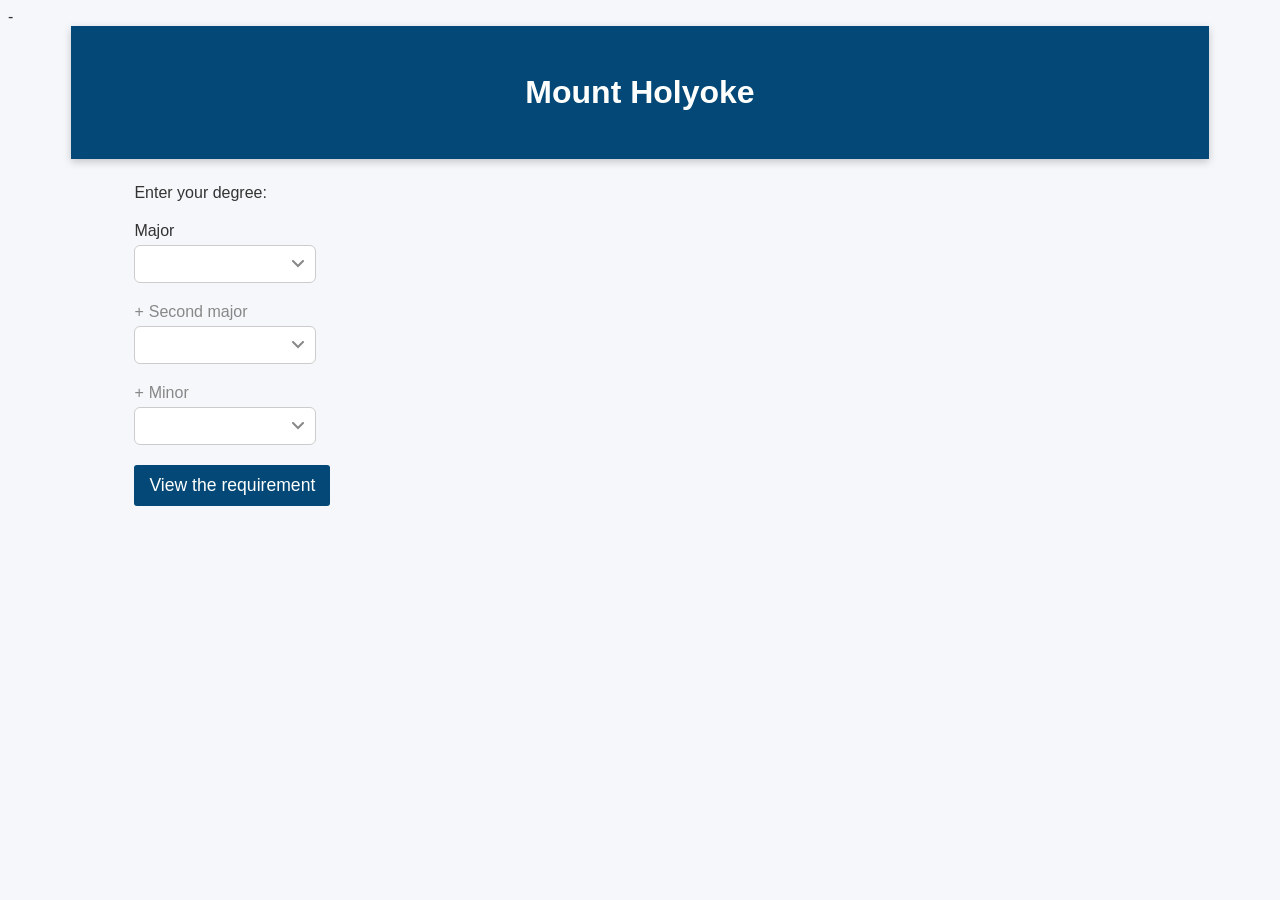
<file: index.html>
<html>

<head>
    <title>
        Main Page
    </title>
    <link rel="stylesheet" href="main.css">
    <script src="main.js"></script>

</head>

-

<body>
    <h2>Mount Holyoke</h2>

    <form action="file:///Users/sunshineh/nameapp/HtmlTableCS2.html"  class="form-container">

    <label>
        Enter your degree:
    </label>
    

    <div class ="form-row">
        <label for="majors">Major</label>
        <select name="majors" id="majors">
            <option value="" disabled selected></option>
            <option value="computerscience">Computer Science</option>
            <option value="mathematics">Mathematics</option>
            <option value="anthropology">Anthropology</option>
            <option value="physics">Physics</option>
        </select>
    </div>


    <div class ="form-row optional-field">
        <label for="major2">
            <span class = "optional-symbol">+</span>
            Second major 
        </label>

        <select name="major2" id="major2">
            <option value="" disabled selected hidden></option>
            <option value="computerscience">Computer Science</option>
            <option value="mathematics">Mathematics</option>
            <option value="anthropology">Anthropology</option>
            <option value="physics">Physics</option>
        </select>
    </div>
    
    <div class ="form-row optional-field">
        <label for="minor">
            <span class =  "optional-symbol">+</span>
            Minor
        </label>
        <select name="minor" id="minor">
            <option value="" disabled selected></option>
            <option value="computerscience">Computer Science</option>
            <option value="mathematics">Mathematics</option>
            <option value="anthropology">Anthropology</option>
            <option value="physics">Physics</option>
        </select>
    </div>
        <input type="submit" value="View the requirement" class="action-button">
    </form>


</form>
</body>


</html>
</file>
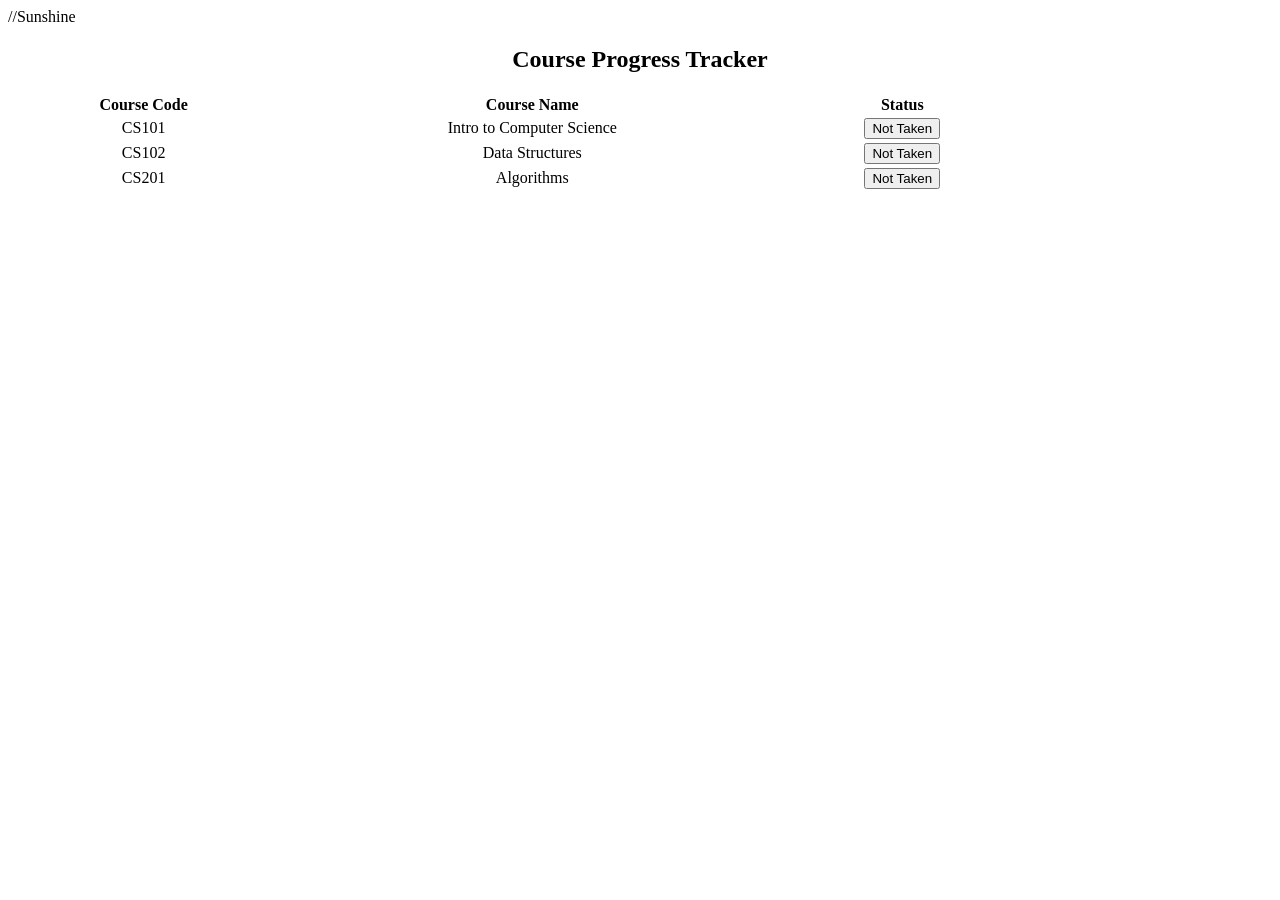
<file: colorlabel.html>
//Sunshine
<!DOCTYPE html>
<html>
<head>

  <title>Course List with Color Labels</title>
  <style>
    table {
      width: 80%;
    }

    td {
      /* align text at the center */
      text-align: center;
    }

    .taken {
      background-color: #DAFFD5; /* light green */
    }

    .not-taken {
      background-color: #FFD1DC; /* light red */
    }
  </style>
</head>

<body>

  <h2 style="text-align:center;">Course Progress Tracker</h2>

  <table id="courseTable">
    <thead>
      <!-- table rows containing table headers -->
      <tr>
        <th>Course Code</th>
        <th>Course Name</th>
        <th>Status</th>
      </tr>
    </thead>

    <tbody>
      <!-- row 1 -->
      <tr>
        <td>CS101</td>
        <td>Intro to Computer Science</td>
        <td><button onclick="switchStatus(this)">Not Taken</button></td>
      </tr>
      <!-- row 2 -->
      <tr>
        <td>CS102</td>
        <td>Data Structures</td>
        <td><button onclick="switchStatus(this)">Not Taken</button></td>
      </tr>
      <!-- row 3 -->
      <tr>
        <td>CS201</td>
        <td>Algorithms</td>
        <td><button onclick="switchStatus(this)">Not Taken</button></td>
      </tr>
    </tbody>
  </table>

  <!-- Javascript -->
  <script>
    function switchStatus(button) {
      /* find the closest table row that contains button */
      const row = button.closest("tr");

      /* switch the button based on current status */
      if (button.textContent === "Not Taken") {
        button.textContent = "Taken";
        row.classList.remove("not-taken");
        row.classList.add("taken");
      } else {
        button.textContent = "Not Taken";
        row.classList.remove("taken");
        row.classList.add("not-taken");
      }
    }
  </script>

</body>
</html>
</file>
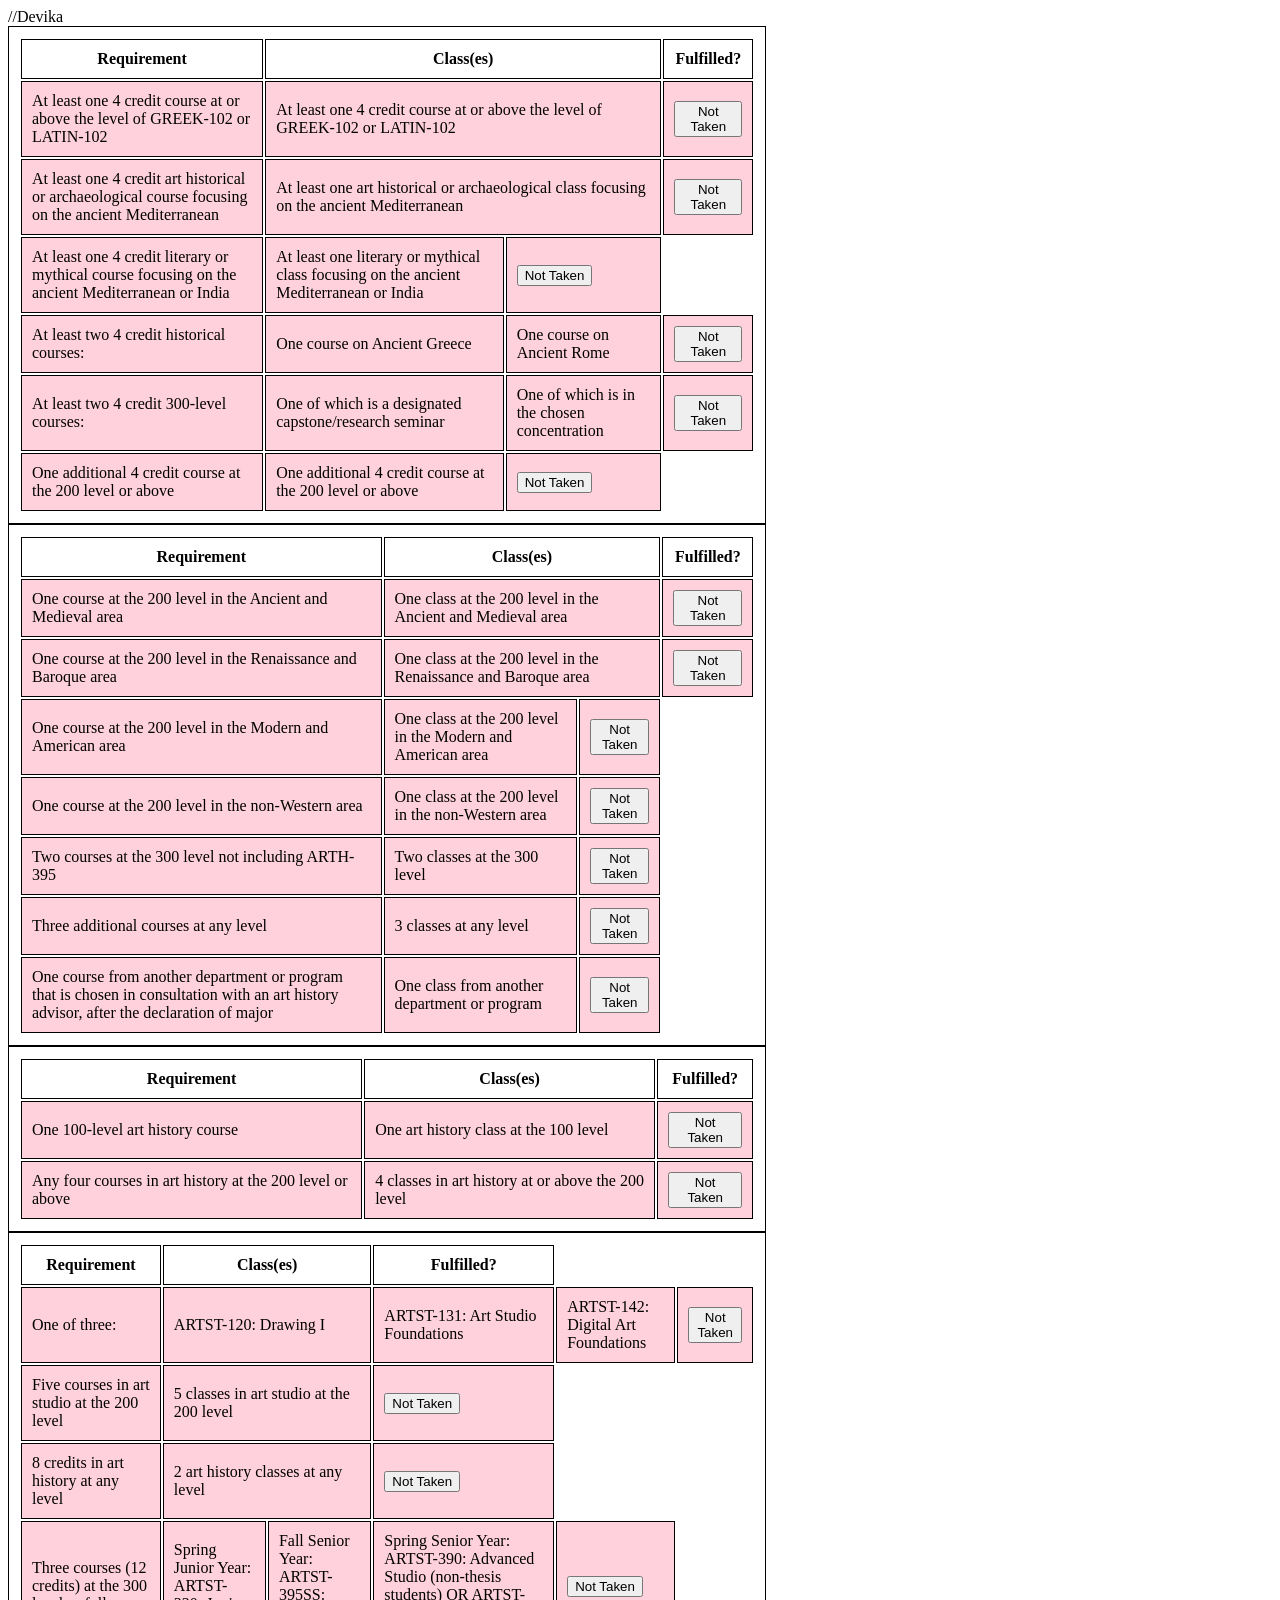
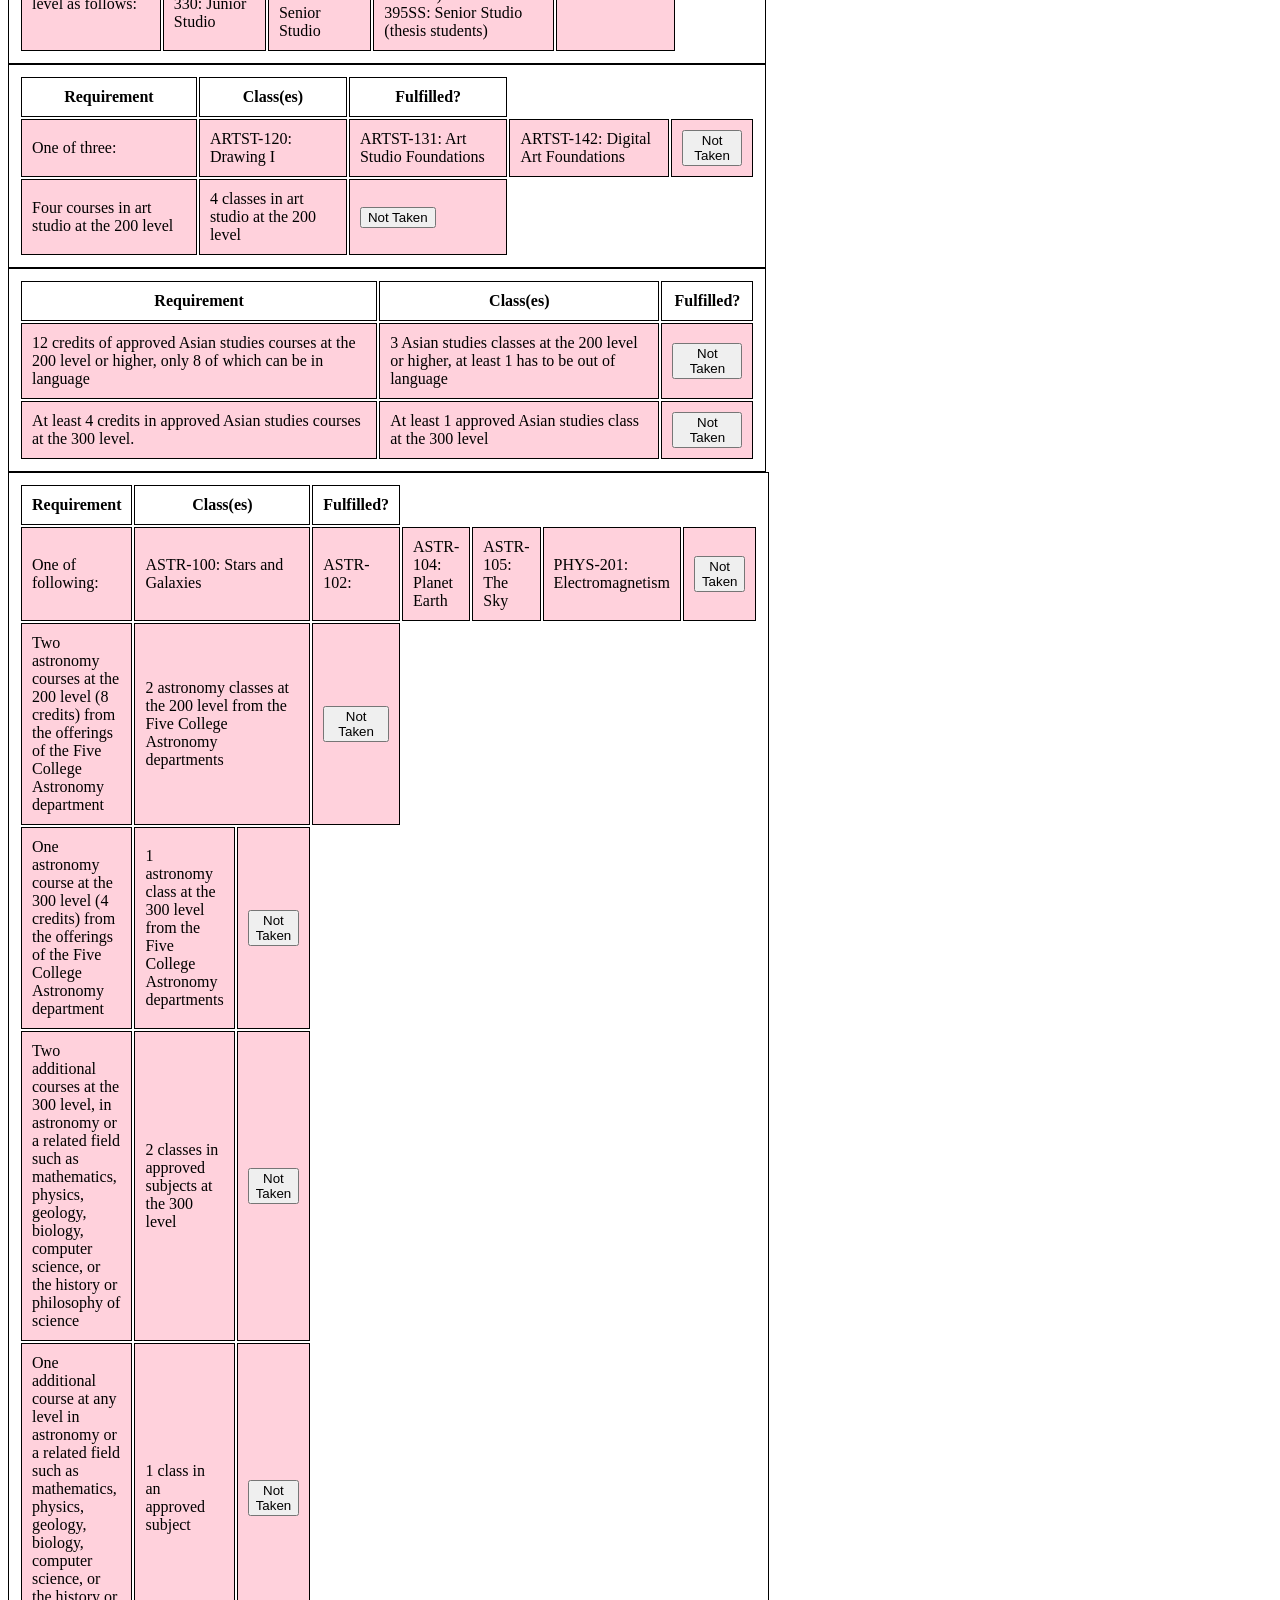
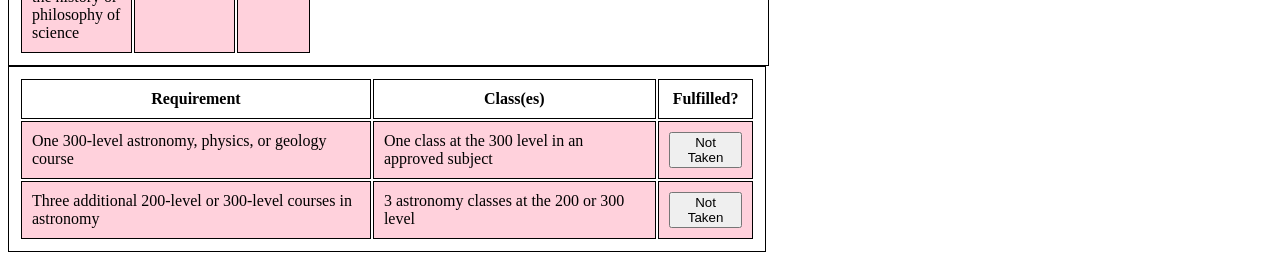
<file: HtmlTableCS.html>
//Devika
<html>
<style>

  table, th, td {
    border:1px solid black;
    padding: 10px;
  }

  tr:nth-child(even) {
    background-color: #f4f4f4;
  }

  td {
    vertical-align: middle;
  }

  .taken {
    background-color: #DAFFD5; /* light green */
  }

  .not-taken {
    background-color: #FFD1DC; /* light red */
  }


</style>
<body>
  <div id="Africana Major" style="display: none;">
    <table style="width:60%">
    <tr>
      <th>Requirement</th>
      <th colspan="2">Class(es)</th>
      <th>Fulfilled?</th>

    </tr>

      <tr style="background-color: #FFD1DC;">
        <td>CRPE-200</td>
        <td colspan="2">CRPE-200</td>
        <td><button onclick="switchStatus(this)">Not Taken</button></td>
      </tr>

      <tr style="background-color: #FFD1DC;">
        <td>EDUC-205</td>
        <td colspan="2">EDUC-205</td>
        <td><button onclick="switchStatus(this)">Not Taken</button></td>
      </tr>

      <tr style="background-color: #FFD1DC;">
        <td>At least 16 credits at the 300 level from the approved course list of Africana Studies
          in at least 2 different disciplines. Only 4 credits can be CRPE-395.
        </td>
        <td>At least 4 different classes at the 300 levels in at least 2 different disciplines</td>
        <td><button onclick="switchStatus(this)">Not Taken</button></td>
      </tr>
    </table>
  </div>

  <div id="Ancient Major">
    <table style="width:60%">
    <tr>
      <th>Requirement</th>
      <th colspan="2">Class(es)</th>
      <th>Fulfilled?</th>

    </tr>

      <tr style="background-color: #FFD1DC;">
        <td>At least one 4 credit course at or above the level of GREEK-102 or LATIN-102</td>
        <td colspan="2"><p value = "COMSC-151">At least one 4 credit course at or above the level of GREEK-102 or LATIN-102</p></td>
        <td><button onclick="switchStatus(this)">Not Taken</button></td>
      </tr>

      <tr style="background-color: #FFD1DC;">
        <td>At least one 4 credit art historical or archaeological course focusing on the ancient Mediterranean</td>
        <td colspan="2"><p value = "COMSC-151">At least one art historical or archaeological class focusing on the ancient Mediterranean</p></td>
        <td><button onclick="switchStatus(this)">Not Taken</button></td>
      </tr>

      <tr style="background-color: #FFD1DC;">
        <td>At least one 4 credit literary or mythical course focusing on the ancient Mediterranean or India</td>
        <td>At least one literary or mythical class focusing on the ancient Mediterranean or India</td>
        <td><button onclick="switchStatus(this)">Not Taken</button></td>
      </tr>

      <tr style="background-color: #FFD1DC;">
        <td>At least two 4 credit historical courses:</td>
        <td>One course on Ancient Greece</td>
        <td>One course on Ancient Rome</td>
        <td><button onclick="switchStatus(this)">Not Taken</button></td>
      </tr>

      <tr style="background-color: #FFD1DC;">
        <td>At least two 4 credit 300-level courses:</td>
        <td>One of which is a designated capstone/research seminar</td>
        <td>One of which is in the chosen concentration</td>
        <td><button onclick="switchStatus(this)">Not Taken</button></td>
      </tr>

      <tr style="background-color: #FFD1DC;">
        <td>One additional 4 credit course at the 200 level or above</td>
        <td>One additional 4 credit course at the 200 level or above</td>
        <td><button onclick="switchStatus(this)">Not Taken</button></td>
      </tr>
    </table>
  </div>
  
  <div id="Ancient Minor" style="display: none;">
    <table style="width:60%">
    <tr>
      <th>Requirement</th>
      <th colspan="2">Class(es)</th>
      <th>Fulfilled?</th>
    </tr>

      <tr style="background-color: #FFD1DC;">
        <td>Two 4 credit courses, each from different areas of concentration</td>
        <td colspan="2"><p value = "COMSC-151">Two classes, each from different areas of concentration</p></td>
        <td><button onclick="switchStatus(this)">Not Taken</button></td>
      </tr>

      <tr style="background-color: #FFD1DC;">
        <td>At least one 4 credit course at the 300 level</td>
        <td colspan="2"><p value = "COMSC-151">At least one class at the 300 level</p></td>
        <td><button onclick="switchStatus(this)">Not Taken</button></td>
      </tr>

      <tr style="background-color: #FFD1DC;">
        <td>8 credits from relevant 4 credit courses in art history, classics, history, Asian studies, philosophy, religion, or politics</td>
        <td>2 classes in art history, classics, history, Asian studies, philosophy, religion, or politics</td>
        <td><button onclick="switchStatus(this)">Not Taken</button></td>
      </tr>
    </table>
  </div>

  <div id="Anthropology Major" style="display: none;">
    <table style="width:60%">
    <tr>
      <th>Requirement</th>
      <th colspan="2">Class(es)</th>
      <th>Fulfilled?</th>
    </tr>

      <tr style="background-color: #FFD1DC;">
        <td>ANTHR-105</td>
        <td colspan="2"><p value = "COMSC-151">Introduction to Cultural Anthropology</p></td>
        <td><button onclick="switchStatus(this)">Not Taken</button></td>
      </tr>

      <tr style="background-color: #FFD1DC;">
        <td>ANTHR-235</td>
        <td colspan="2"><p value = "COMSC-151">History of Anthropological Thought</p></td>
        <td><button onclick="switchStatus(this)">Not Taken</button></td>
      </tr>

      <tr style="background-color: #FFD1DC;">
        <td>ANTHR-275</td>
        <td>Research Methods in Cultural Anthropology</td>
        <td><button onclick="switchStatus(this)">Not Taken</button></td>
      </tr>

      <tr style="background-color: #FFD1DC;">
        <td>ANTHR-350</td>
        <td>Issues in Contemporary Anthropological Theory</td>
        <td><button onclick="switchStatus(this)">Not Taken</button></td>
      </tr>

      <tr style="background-color: #FFD1DC;">
        <td>One cultural area course in anthropology OR a community-based learning (CBL) course in anthropology other than ANTHR-275</td>
        <td>One cultural area class in anthropology OR a community-based learning (CBL) class in anthropology other than ANTHR-275</td>
        <td><button onclick="switchStatus(this)">Not Taken</button></td>
      </tr>

      <tr style="background-color: #FFD1DC;">
        <td>4 additional credits in Anthropology</td>
        <td>One Anthropology class</td>
        <td><button onclick="switchStatus(this)">Not Taken</button></td>
      </tr>

      <tr style="background-color: #FFD1DC;">
        <td>8 additional credits at the 300 level</td>
        <td>2 classes at the 300 level</td>
        <td><button onclick="switchStatus(this)">Not Taken</button></td>
      </tr>
    </table>
  </div>
  
  <div id="Anthropology Minor" style="display: none;">
    <table style="width:60%">
    <tr>
      <th>Requirement</th>
      <th colspan="2">Class(es)</th>
      <th>Fulfilled?</th>
    </tr>

      <tr style="background-color: #FFD1DC;">
        <td>ANTHR-105</td>
        <td colspan="2"><p value = "COMSC-151">Introduction to Cultural Anthropology</p></td>
        <td><button onclick="switchStatus(this)">Not Taken</button></td>
      </tr>

      <tr style="background-color: #FFD1DC;">
        <td>4 credits in Anthropology</td>
        <td>One Anthropology class</td>
        <td><button onclick="switchStatus(this)">Not Taken</button></td>
      </tr>

      <tr style="background-color: #FFD1DC;">
        <td>12 additional credits above the 100 level</td>
        <td>3 classes at the 200 or 300 level</td>
        <td><button onclick="switchStatus(this)">Not Taken</button></td>
      </tr>
    </table>
  </div>
  
  <div id="Arabic Minor" style="display: none;">
    <table style="width:60%">
    <tr>
      <th>Requirement</th>
      <th colspan="2">Class(es)</th>
      <th>Fulfilled?</th>
    </tr>

    <tr style="background-color: #FFD1DC;">
        <td>Two Arabic language courses at the 200 level or higher</td>
        <td>Two Arabic classes at the 200 level or higher</td>
        <td><button onclick="switchStatus(this)">Not Taken</button></td>
      </tr>

      <tr style="background-color: #FFD1DC;">
        <td>An additional two 300-level courses in the Arabic language</td>
        <td>2 Arabic classes at the 300 level</td>
        <td><button onclick="switchStatus(this)">Not Taken</button></td>
      </tr>

    </table>
  </div>
  
  <div id="Arch Major" style="display: none;">
    <table style="width:60%">
    <tr>
      <th>Requirement</th>
      <th colspan="2">Class(es)</th>
      <th>Fulfilled?</th>
    </tr>

      <tr style="background-color: #FFD1DC;">
        <td>Art Studio: one approved art studio course at the 100 level, such as:</td>
        <td colspan="2">ARTST-120: Drawing I</td>
        <td>ARTST-131: Art Studio Foundations</td>
        <td>ARTST-142: Digital Art Foundations</td>
        <td><button onclick="switchStatus(this)">Not Taken</button></td>
      </tr>

      <tr style="background-color: #FFD1DC;">
        <td>Art History: one approved art history survey course with significant architectural content, such as:</td>
        <td colspan="2">ARTH-101: The Built Environment</td>
        <td>ARTH-102: Art and Architecture in the Premodern World</td>
        <td>ARTH-103: Western Art: 1400-2000</td>
        <td>ARTH-105: Arts of Asia</td>
        <td><button onclick="switchStatus(this)">Not Taken</button></td>
      </tr>

      <tr style="background-color: #FFD1DC;">
        <td>Design Studio: 4 credits in approved foundation architectural design studio courses (taken at Mount Holyoke or through the Five College Interchange), such as:</td>
        <td>Mount Holyoke: ARCH-205AD: Introduction to Architecture: 'Design'</td>
        <td>Amherst: ARCH-105: Space and Design</td>
        <td><button onclick="switchStatus(this)">Not Taken</button></td>
      </tr>

      <tr style="background-color: #FFD1DC;">
        <td>One approved 200-level course in architectural history or an art history course with significant architectural content, such as:</td>
        <td colspan="2">ARTH-232RM: Renaissance Cities: 'Rome'</td>
        <td>ARTH-233: Italian Renaissance Architecture</td>
        <td>ARTH-236: The Global Renaissance</td>
        <td>ARTH-290RC: Issues in Art History: 'Medieval Architecture'</td>
        <td><button onclick="switchStatus(this)">Not Taken</button></td>
      </tr>

      <tr style="background-color: #FFD1DC;">
        <td>ARCH-225ED</td>
        <td>Intermediate Studies in Architecture: 'Environmental Principles'</td>
        <td><button onclick="switchStatus(this)">Not Taken</button></td>
      </tr>

      <tr style="background-color: #FFD1DC;">
        <td>Hampshire: HACU-275</td>
        <td>Digital Architecture Studio</td>
        <td><button onclick="switchStatus(this)">Not Taken</button></td>
      </tr>

      <tr style="background-color: #FFD1DC;">
        <td>8 credits at the 200 level in area of concentration, as approved by the advisor. These may be courses in architectural studies, art history, art studio, environmental studies, geography, politics, etc.</td>
        <td>4 classes at the 200 level (must be approved by advisor)</td>
        <td><button onclick="switchStatus(this)">Not Taken</button></td>
      </tr>

      <tr style="background-color: #FFD1DC;">
        <td>8 credits at the 300 level in area of concentration such as architectural design, the history and/or theory of art or architecture</td>
        <td colspan="2">Mount Holyoke: ARCH-311: Design-Build Studio</td>
        <td colspan="2">Mount Holyoke: ARTH-300MY: Seminar: 'Building After Rome: Early Medieval Architecture'</td>
        <td colspan="2">Mount Holyoke: ARTH-302RM: Great Cities: 'Rome, the Eternal City'</td>
        <td colspan="2">Mount Holyoke: ARTH-352LW: Topics in Modern and Contemporary Architecture: 'Spaces of Law'</td>
        <td colspan="2">Mount Holyoke: ARCH-395: Independent Study</td>
        <td>UMass: ARCH-403: Design V Studio</td>
        <td>UMass: ARCH-404: Design-Build Studio</td>
        <td><button onclick="switchStatus(this)">Not Taken</button></td>
      </tr>
    </table>
  </div>
  
  <div id="Arch Minor" style="display: none;">
    <table style="width:60%">
    <tr>
      <th>Requirement</th>
      <th colspan="2">Class(es)</th>
      <th>Fulfilled?</th>
    </tr>

      <tr style="background-color: #FFD1DC;">
        <td>Art Studio: one approved art studio course at the 100 level, such as:</td>
        <td colspan="2">ARTST-120: Drawing I</td>
        <td>ARTST-131: Art Studio Foundations</td>
        <td>ARTST-142: Digital Art Foundations</td>
        <td><button onclick="switchStatus(this)">Not Taken</button></td>
      </tr>

      <tr style="background-color: #FFD1DC;">
        <td>Art History: one approved art history survey course with significant architectural content, such as:</td>
        <td colspan="2">ARTH-101: The Built Environment</td>
        <td>ARTH-102: Art and Architecture in the Premodern World</td>
        <td>ARTH-103: Western Art: 1400-2000</td>
        <td>ARTH-105: Arts of Asia</td>
        <td><button onclick="switchStatus(this)">Not Taken</button></td>
      </tr>

      <tr style="background-color: #FFD1DC;">
        <td>Design Studio: 4 credits in approved foundation architectural design studio courses (taken at Mount Holyoke or through the Five College Interchange), such as:</td>
        <td>Mount Holyoke: ARCH-205AD: Introduction to Architecture: 'Design'</td>
        <td>Amherst: ARCH-105: Space and Design</td>
        <td>Smith: ARS-280: Introduction to Architectural Design: Analog</td>
        <td><button onclick="switchStatus(this)">Not Taken</button></td>
      </tr>

      <tr style="background-color: #FFD1DC;">
        <td>Three approved electives in art history, art studio, or architectural design at the 200 or 300 level</td>
        <td>Three approved elective classes in art history, art studio, or architectural design at the 200 or 300 level</td>
        <td><button onclick="switchStatus(this)">Not Taken</button></td>
      </tr>
    </table>
  </div>

  <div id="ArtHist Major">
    <table style="width:60%">
    <tr>
      <th>Requirement</th>
      <th colspan="2">Class(es)</th>
      <th>Fulfilled?</th>

    </tr>

      <tr style="background-color: #FFD1DC;">
        <td>One course at the 200 level in the Ancient and Medieval area</td>
        <td colspan="2">One class at the 200 level in the Ancient and Medieval area</td>
        <td><button onclick="switchStatus(this)">Not Taken</button></td>
      </tr>

      <tr style="background-color: #FFD1DC;">
        <td>One course at the 200 level in the Renaissance and Baroque area</td>
        <td colspan="2">One class at the 200 level in the Renaissance and Baroque area</td>
        <td><button onclick="switchStatus(this)">Not Taken</button></td>
      </tr>

      <tr style="background-color: #FFD1DC;">
        <td>One course at the 200 level in the Modern and American area</td>
        <td>One class at the 200 level in the Modern and American area</td>
        <td><button onclick="switchStatus(this)">Not Taken</button></td>
      </tr>

      <tr style="background-color: #FFD1DC;">
        <td>One course at the 200 level in the non-Western area</td>
        <td>One class at the 200 level in the non-Western area</td>
        <td><button onclick="switchStatus(this)">Not Taken</button></td>
      </tr>

      <tr style="background-color: #FFD1DC;">
        <td>Two courses at the 300 level not including ARTH-395</td>
        <td>Two classes at the 300 level</td>
        <td><button onclick="switchStatus(this)">Not Taken</button></td>
      </tr>

      <tr style="background-color: #FFD1DC;">
        <td>Three additional courses at any level</td>
        <td>3 classes at any level</td>
        <td><button onclick="switchStatus(this)">Not Taken</button></td>
      </tr>

      <tr style="background-color: #FFD1DC;">
        <td>One course from another department or program that is chosen in consultation with an art history advisor, after the declaration of major</td>
        <td>One class from another department or program</td>
        <td><button onclick="switchStatus(this)">Not Taken</button></td>
      </tr>

    </table>
  </div>


<div id="ArtHist Minor">
    <table style="width:60%">
    <tr>
      <th>Requirement</th>
      <th colspan="2">Class(es)</th>
      <th>Fulfilled?</th>

    </tr>

      <tr style="background-color: #FFD1DC;">
        <td>One 100-level art history course</td>
        <td colspan="2">One art history class at the 100 level</td>
        <td><button onclick="switchStatus(this)">Not Taken</button></td>
      </tr>

      <tr style="background-color: #FFD1DC;">
        <td>Any four courses in art history at the 200 level or above</td>
        <td colspan="2">4 classes in art history at or above the 200 level</td>
        <td><button onclick="switchStatus(this)">Not Taken</button></td>
      </tr>
    </table>
  </div>

<div id="ArtStudio Major">
    <table style="width:60%">
    <tr>
      <th>Requirement</th>
      <th colspan="2">Class(es)</th>
      <th>Fulfilled?</th>

    </tr>

      <tr style="background-color: #FFD1DC;">
        <td>One of three:</td>
        <td colspan="2">ARTST-120: Drawing I</td>
        <td>ARTST-131: Art Studio Foundations</td>
        <td>ARTST-142: Digital Art Foundations</td>
        <td><button onclick="switchStatus(this)">Not Taken</button></td>
      </tr>

      <tr style="background-color: #FFD1DC;">
        <td>Five courses in art studio at the 200 level</td>
        <td colspan="2">5 classes in art studio at the 200 level</td>
        <td><button onclick="switchStatus(this)">Not Taken</button></td>
      </tr>

      <tr style="background-color: #FFD1DC;">
        <td>8 credits in art history at any level</td>
        <td colspan="2">2 art history classes at any level</td>
        <td><button onclick="switchStatus(this)">Not Taken</button></td>
      </tr>

      <tr style="background-color: #FFD1DC;">
        <td>Three courses (12 credits) at the 300 level as follows:</td>
        <td>Spring Junior Year: ARTST-330: Junior Studio</td>
        <td>Fall Senior Year: ARTST-395SS: Senior Studio</td>
        <td>Spring Senior Year: ARTST-390: Advanced Studio (non-thesis students) OR ARTST-395SS: Senior Studio (thesis students)</td>
        <td><button onclick="switchStatus(this)">Not Taken</button></td>
      </tr>
    </table>
  </div>

  <div id="ArtStudio Minor">
    <table style="width:60%">
    <tr>
      <th>Requirement</th>
      <th colspan="2">Class(es)</th>
      <th>Fulfilled?</th>
    </tr>

      <tr style="background-color: #FFD1DC;">
        <td>One of three:</td>
        <td colspan="2">ARTST-120: Drawing I</td>
        <td>ARTST-131: Art Studio Foundations</td>
        <td>ARTST-142: Digital Art Foundations</td>
        <td><button onclick="switchStatus(this)">Not Taken</button></td>
      </tr>

      <tr style="background-color: #FFD1DC;">
        <td>Four courses in art studio at the 200 level</td>
        <td colspan="2">4 classes in art studio at the 200 level</td>
        <td><button onclick="switchStatus(this)">Not Taken</button></td>
      </tr>
    </table>
  </div>

  <div id="Asian Minor">
    <table style="width:60%">
    <tr>
      <th>Requirement</th>
      <th colspan="2">Class(es)</th>
      <th>Fulfilled?</th>
    </tr>

      <tr style="background-color: #FFD1DC;">
        <td>12 credits of approved Asian studies courses at the 200 level or higher, only 8 of which can be in language</td>
        <td colspan="2">3 Asian studies classes at the 200 level or higher, at least 1 has to be out of language</td>
        <td><button onclick="switchStatus(this)">Not Taken</button></td>
      </tr>

      <tr style="background-color: #FFD1DC;">
        <td>At least 4 credits in approved Asian studies courses at the 300 level.</td>
        <td colspan="2">At least 1 approved Asian studies class at the 300 level</td>
        <td><button onclick="switchStatus(this)">Not Taken</button></td>
      </tr>
    </table>
  </div>

<div id="Astro Major">
    <table style="width:60%">
    <tr>
      <th>Requirement</th>
      <th colspan="2">Class(es)</th>
      <th>Fulfilled?</th>

    </tr>

      <tr style="background-color: #FFD1DC;">
        <td>One of following:</td>
        <td colspan="2">ASTR-100: Stars and Galaxies</td>
        <td colspan="2">ASTR-102: </td>
        <td colspan="2">ASTR-104: Planet Earth</td>
        <td colspan="2">ASTR-105: The Sky</td>
        <td colspan="2">PHYS-201: Electromagnetism</td>
        <td><button onclick="switchStatus(this)">Not Taken</button></td>
      </tr>

      <tr style="background-color: #FFD1DC;">
        <td>Two astronomy courses at the 200 level (8 credits) from the offerings of the Five College Astronomy department</td>
        <td colspan="2">2 astronomy classes at the 200 level from the Five College Astronomy departments</td>
        <td><button onclick="switchStatus(this)">Not Taken</button></td>
      </tr>

      <tr style="background-color: #FFD1DC;">
        <td>One astronomy course at the 300 level (4 credits) from the offerings of the Five College Astronomy department</td>
        <td>1 astronomy class at the 300 level from the Five College Astronomy departments</td>
        <td><button onclick="switchStatus(this)">Not Taken</button></td>
      </tr>

      <tr style="background-color: #FFD1DC;">
        <td>Two additional courses at the 300 level, in astronomy or a related field such as mathematics, physics, geology, biology, computer science, or the history or philosophy of science</td>
        <td>2 classes in approved subjects at the 300 level</td>
        <td><button onclick="switchStatus(this)">Not Taken</button></td>
      </tr>

      <tr style="background-color: #FFD1DC;">
        <td>One additional course at any level in astronomy or a related field such as mathematics, physics, geology, biology, computer science, or the history or philosophy of science</td>
        <td>1 class in an approved subject</td>
        <td><button onclick="switchStatus(this)">Not Taken</button></td>
      </tr>
    </table>
  </div>


<div id="Astro Minor">
    <table style="width:60%">
    <tr>
      <th>Requirement</th>
      <th colspan="2">Class(es)</th>
      <th>Fulfilled?</th>

    </tr>

      <tr style="background-color: #FFD1DC;">
        <td>One 300-level astronomy, physics, or geology course</td>
        <td colspan="2">One class at the 300 level in an approved subject</td>
        <td><button onclick="switchStatus(this)">Not Taken</button></td>
      </tr>

      <tr style="background-color: #FFD1DC;">
        <td>Three additional 200-level or 300-level courses in astronomy</td>
        <td colspan="2">3 astronomy classes at the 200 or 300 level</td>
        <td><button onclick="switchStatus(this)">Not Taken</button></td>
      </tr>
    </table>
  </div>


<!--
<div id="BioChem Major">
    <table style="width:60%">
    <tr>
      <th>Requirement</th>
      <th colspan="2">Class(es)</th>
      <th>Fulfilled?</th>

    </tr>

      <tr style="background-color: #FFD1DC;">
        <td>CRPE-200</td>
        <td colspan="2">CRPE-200</td>
        <td><button onclick="switchStatus(this)">Not Taken</button></td>
      </tr>

      <tr style="background-color: #FFD1DC;">
        <td>EDUC-205</td>
        <td colspan="2">EDUC-205</td>
        <td><button onclick="switchStatus(this)">Not Taken</button></td>
      </tr>

      <tr style="background-color: #FFD1DC;">
        <td>At least 16 credits at the 300 level from the approved course list of Africana Studies
          in at least 2 different disciplines. Only 4 credits can be CRPE-395.
        </td>
        <td>At least 4 different classes at the 300 levels in at least 2 different disciplines</td>
        <td><button onclick="switchStatus(this)">Not Taken</button></td>
      </tr>
    </table>
  </div>
-->

<!--
<div id="Bio Major">
    <table style="width:60%">
    <tr>
      <th>Requirement</th>
      <th colspan="2">Class(es)</th>
      <th>Fulfilled?</th>

    </tr>

      <tr style="background-color: #FFD1DC;">
        <td>CRPE-200</td>
        <td colspan="2">CRPE-200</td>
        <td><button onclick="switchStatus(this)">Not Taken</button></td>
      </tr>

      <tr style="background-color: #FFD1DC;">
        <td>EDUC-205</td>
        <td colspan="2">EDUC-205</td>
        <td><button onclick="switchStatus(this)">Not Taken</button></td>
      </tr>

      <tr style="background-color: #FFD1DC;">
        <td>At least 16 credits at the 300 level from the approved course list of Africana Studies
          in at least 2 different disciplines. Only 4 credits can be CRPE-395.
        </td>
        <td>At least 4 different classes at the 300 levels in at least 2 different disciplines</td>
        <td><button onclick="switchStatus(this)">Not Taken</button></td>
      </tr>
    </table>
  </div>
-->

<!--
<div id="Bio Minor">
    <table style="width:60%">
    <tr>
      <th>Requirement</th>
      <th colspan="2">Class(es)</th>
      <th>Fulfilled?</th>

    </tr>

      <tr style="background-color: #FFD1DC;">
        <td>CRPE-200</td>
        <td colspan="2">CRPE-200</td>
        <td><button onclick="switchStatus(this)">Not Taken</button></td>
      </tr>

      <tr style="background-color: #FFD1DC;">
        <td>EDUC-205</td>
        <td colspan="2">EDUC-205</td>
        <td><button onclick="switchStatus(this)">Not Taken</button></td>
      </tr>

      <tr style="background-color: #FFD1DC;">
        <td>At least 16 credits at the 300 level from the approved course list of Africana Studies
          in at least 2 different disciplines. Only 4 credits can be CRPE-395.
        </td>
        <td>At least 4 different classes at the 300 levels in at least 2 different disciplines</td>
        <td><button onclick="switchStatus(this)">Not Taken</button></td>
      </tr>
    </table>
  </div>
-->

<!--
<div id="Chem Major">
    <table style="width:60%">
    <tr>
      <th>Requirement</th>
      <th colspan="2">Class(es)</th>
      <th>Fulfilled?</th>

    </tr>

      <tr style="background-color: #FFD1DC;">
        <td>CRPE-200</td>
        <td colspan="2">CRPE-200</td>
        <td><button onclick="switchStatus(this)">Not Taken</button></td>
      </tr>

      <tr style="background-color: #FFD1DC;">
        <td>EDUC-205</td>
        <td colspan="2">EDUC-205</td>
        <td><button onclick="switchStatus(this)">Not Taken</button></td>
      </tr>

      <tr style="background-color: #FFD1DC;">
        <td>At least 16 credits at the 300 level from the approved course list of Africana Studies
          in at least 2 different disciplines. Only 4 credits can be CRPE-395.
        </td>
        <td>At least 4 different classes at the 300 levels in at least 2 different disciplines</td>
        <td><button onclick="switchStatus(this)">Not Taken</button></td>
      </tr>
    </table>
  </div>
-->

<!--
<div id="Chem Minor">
    <table style="width:60%">
    <tr>
      <th>Requirement</th>
      <th colspan="2">Class(es)</th>
      <th>Fulfilled?</th>

    </tr>

      <tr style="background-color: #FFD1DC;">
        <td>CRPE-200</td>
        <td colspan="2">CRPE-200</td>
        <td><button onclick="switchStatus(this)">Not Taken</button></td>
      </tr>

      <tr style="background-color: #FFD1DC;">
        <td>EDUC-205</td>
        <td colspan="2">EDUC-205</td>
        <td><button onclick="switchStatus(this)">Not Taken</button></td>
      </tr>

      <tr style="background-color: #FFD1DC;">
        <td>At least 16 credits at the 300 level from the approved course list of Africana Studies
          in at least 2 different disciplines. Only 4 credits can be CRPE-395.
        </td>
        <td>At least 4 different classes at the 300 levels in at least 2 different disciplines</td>
        <td><button onclick="switchStatus(this)">Not Taken</button></td>
      </tr>
    </table>
  </div>
-->

<!--
<div id="Chinese Minor">
    <table style="width:60%">
    <tr>
      <th>Requirement</th>
      <th colspan="2">Class(es)</th>
      <th>Fulfilled?</th>

    </tr>

      <tr style="background-color: #FFD1DC;">
        <td>CRPE-200</td>
        <td colspan="2">CRPE-200</td>
        <td><button onclick="switchStatus(this)">Not Taken</button></td>
      </tr>

      <tr style="background-color: #FFD1DC;">
        <td>EDUC-205</td>
        <td colspan="2">EDUC-205</td>
        <td><button onclick="switchStatus(this)">Not Taken</button></td>
      </tr>

      <tr style="background-color: #FFD1DC;">
        <td>At least 16 credits at the 300 level from the approved course list of Africana Studies
          in at least 2 different disciplines. Only 4 credits can be CRPE-395.
        </td>
        <td>At least 4 different classes at the 300 levels in at least 2 different disciplines</td>
        <td><button onclick="switchStatus(this)">Not Taken</button></td>
      </tr>
    </table>
  </div>
-->

<!--
<div id="Classics Major">
    <table style="width:60%">
    <tr>
      <th>Requirement</th>
      <th colspan="2">Class(es)</th>
      <th>Fulfilled?</th>

    </tr>

      <tr style="background-color: #FFD1DC;">
        <td>CRPE-200</td>
        <td colspan="2">CRPE-200</td>
        <td><button onclick="switchStatus(this)">Not Taken</button></td>
      </tr>

      <tr style="background-color: #FFD1DC;">
        <td>EDUC-205</td>
        <td colspan="2">EDUC-205</td>
        <td><button onclick="switchStatus(this)">Not Taken</button></td>
      </tr>

      <tr style="background-color: #FFD1DC;">
        <td>At least 16 credits at the 300 level from the approved course list of Africana Studies
          in at least 2 different disciplines. Only 4 credits can be CRPE-395.
        </td>
        <td>At least 4 different classes at the 300 levels in at least 2 different disciplines</td>
        <td><button onclick="switchStatus(this)">Not Taken</button></td>
      </tr>
    </table>
  </div>
-->

<!--
<div id="Classics Minor">
    <table style="width:60%">
    <tr>
      <th>Requirement</th>
      <th colspan="2">Class(es)</th>
      <th>Fulfilled?</th>

    </tr>

      <tr style="background-color: #FFD1DC;">
        <td>CRPE-200</td>
        <td colspan="2">CRPE-200</td>
        <td><button onclick="switchStatus(this)">Not Taken</button></td>
      </tr>

      <tr style="background-color: #FFD1DC;">
        <td>EDUC-205</td>
        <td colspan="2">EDUC-205</td>
        <td><button onclick="switchStatus(this)">Not Taken</button></td>
      </tr>

      <tr style="background-color: #FFD1DC;">
        <td>At least 16 credits at the 300 level from the approved course list of Africana Studies
          in at least 2 different disciplines. Only 4 credits can be CRPE-395.
        </td>
        <td>At least 4 different classes at the 300 levels in at least 2 different disciplines</td>
        <td><button onclick="switchStatus(this)">Not Taken</button></td>
      </tr>
    </table>
  </div>
-->

  <div id="CompSci Major" style="display: none;">
    <table style="width:60%">
    <tr>
      <th>Requirement</th>
      <th colspan="2">Class(es)</th>
      <th>Fulfilled?</th>

    </tr>

      <tr style="background-color: #FFD1DC;">
        <td>COMSC-151</td>
        <td colspan="2"><p value = "COMSC-151">COMSC-151</p></td>
        <td><button onclick="switchStatus(this)">Not Taken</button></td>
      </tr>

      <tr style="background-color: #FFD1DC;">
        <td>COMSC-205</t>
        <td colspan="2"><p value = "COMSC-205">COMSC-205</p></td>
        <td><button onclick="switchStatus(this)">Not Taken</button></td>
      </tr>

      <tr style="background-color: #FFD1DC;">
        <td>COMSC-221</td>
        <td colspan="2"><p value = "COMSC-221">COMSC-221</p></td>
        <td><button onclick="switchStatus(this)">Not Taken</button></td>
      </tr>

      <tr style="background-color: #FFD1DC;">
        <td>COMSC-225</td>
        <td colspan="2"><p value = "COMSC-225">COMSC-225</p></td>
        <td><button onclick="switchStatus(this)">Not Taken</button></td>
      </tr>

      <tr style="background-color: #FFD1DC;">
        <td>COMSC-312</td>
        <td colspan="2"><p value = "COMSC-312">COMSC-312</p></td>
        <td><button onclick="switchStatus(this)">Not Taken</button></td>
      </tr>

      <tr style="background-color: #FFD1DC;">
        <td>COMSC-322</td>
        <td colspan="2"><p value = "COMSC-322">COMSC-322</p></td>
        <td><button onclick="switchStatus(this)">Not Taken</button></td>
      </tr>

      <tr style="background-color: #FFD1DC;">
        <td>MATH-232</td>
        <td colspan="2"></p value = "MATH-232">MATH-232</p></t>
        <td><button onclick="switchStatus(this)">Not Taken</button></td>
      </tr>

      <tr style="background-color: #FFD1DC;">
        <td>One additional course at the 200 or 300 level</td>
          <td><p>200 lvls:</p>
          <p><input type="checkbox" value = "200/300" onchange="switchStatusCheck()">COMSC-235</p>
          <p><input type="checkbox" value = "200/300" >COMSC-243GP</p>
          <p><input type="checkbox" value = "200/300" > COMSC-243HR</p>
          <p><input type="checkbox" value = "200/300" >COMSC-243PC</p>
          <p><input type="checkbox" value = "200/300" >COMSC-243ST</p>
          <p><input type="checkbox" value = "200/300" >COMSC-295</p><br><br></td>
        <td><p>300 lvls:</p>
          <p><input type="checkbox" value = "300" >COMSC-311</p>
          <p><input type="checkbox" value = "300" >COMSC-334</p>
          <p><input type="checkbox" value = "300" >COMSC-335</p>
          <p><input type="checkbox" value = "300" >COMSC-341CD</p>
          <p><input type="checkbox" value = "300" >COMSC-341DV</p>
          <p><input type="checkbox" value = "300" >COMSC-341NL</p>
          <p><input type="checkbox" value = "300" >COMSC-341RP</p>
          <p><input type="checkbox" value = "300" >COMSC-341TE</p>
          <p><input type="checkbox" value = "300" >COMSC-395</p></td>
        <td><button onclick="switchStatus(this)" >Not Taken</button></td>
      </tr>

      <tr style="background-color: #FFD1DC;">
        <td>Two additional courses at the 300 level</td>
        <td colspan="2" vertical-align: top>300 lvls:<br>
          <p><input type="checkbox"> COMSC-311<br>
          <input type="checkbox" > COMSC-334<br>
          <input type="checkbox" > COMSC-335<br>
          <input type="checkbox" > COMSC-341CD<br>
          <input type="checkbox" > COMSC-341DV<br>
          <input type="checkbox" > COMSC-341NL<br>
          <input type="checkbox" > COMSC-341RP<br>
          <input type="checkbox" > COMSC-341TE<br>
          <input type="checkbox" > COMSC-395</p></td>
        <td><button onclick="switchStatus(this)">Not Taken</button></td>
      </tr>
    </table>
  </div>

<!--
<div id="CompSci Minor">
    <table style="width:60%">
    <tr>
      <th>Requirement</th>
      <th colspan="2">Class(es)</th>
      <th>Fulfilled?</th>

    </tr>

      <tr style="background-color: #FFD1DC;">
        <td>CRPE-200</td>
        <td colspan="2">CRPE-200</td>
        <td><button onclick="switchStatus(this)">Not Taken</button></td>
      </tr>

      <tr style="background-color: #FFD1DC;">
        <td>EDUC-205</td>
        <td colspan="2">EDUC-205</td>
        <td><button onclick="switchStatus(this)">Not Taken</button></td>
      </tr>

      <tr style="background-color: #FFD1DC;">
        <td>At least 16 credits at the 300 level from the approved course list of Africana Studies
          in at least 2 different disciplines. Only 4 credits can be CRPE-395.
        </td>
        <td>At least 4 different classes at the 300 levels in at least 2 different disciplines</td>
        <td><button onclick="switchStatus(this)">Not Taken</button></td>
      </tr>
    </table>
  </div>
-->

<!--
<div id="CRPE Major">
    <table style="width:60%">
    <tr>
      <th>Requirement</th>
      <th colspan="2">Class(es)</th>
      <th>Fulfilled?</th>

    </tr>

      <tr style="background-color: #FFD1DC;">
        <td>CRPE-200</td>
        <td colspan="2">CRPE-200</td>
        <td><button onclick="switchStatus(this)">Not Taken</button></td>
      </tr>

      <tr style="background-color: #FFD1DC;">
        <td>EDUC-205</td>
        <td colspan="2">EDUC-205</td>
        <td><button onclick="switchStatus(this)">Not Taken</button></td>
      </tr>

      <tr style="background-color: #FFD1DC;">
        <td>At least 16 credits at the 300 level from the approved course list of Africana Studies
          in at least 2 different disciplines. Only 4 credits can be CRPE-395.
        </td>
        <td>At least 4 different classes at the 300 levels in at least 2 different disciplines</td>
        <td><button onclick="switchStatus(this)">Not Taken</button></td>
      </tr>
    </table>
  </div>
-->

<!--
<div id="CRPE Minor">
    <table style="width:60%">
    <tr>
      <th>Requirement</th>
      <th colspan="2">Class(es)</th>
      <th>Fulfilled?</th>

    </tr>

      <tr style="background-color: #FFD1DC;">
        <td>CRPE-200</td>
        <td colspan="2">CRPE-200</td>
        <td><button onclick="switchStatus(this)">Not Taken</button></td>
      </tr>

      <tr style="background-color: #FFD1DC;">
        <td>EDUC-205</td>
        <td colspan="2">EDUC-205</td>
        <td><button onclick="switchStatus(this)">Not Taken</button></td>
      </tr>

      <tr style="background-color: #FFD1DC;">
        <td>At least 16 credits at the 300 level from the approved course list of Africana Studies
          in at least 2 different disciplines. Only 4 credits can be CRPE-395.
        </td>
        <td>At least 4 different classes at the 300 levels in at least 2 different disciplines</td>
        <td><button onclick="switchStatus(this)">Not Taken</button></td>
      </tr>
    </table>
  </div>
-->

<!--
<div id="CST Major">
    <table style="width:60%">
    <tr>
      <th>Requirement</th>
      <th colspan="2">Class(es)</th>
      <th>Fulfilled?</th>

    </tr>

      <tr style="background-color: #FFD1DC;">
        <td>CRPE-200</td>
        <td colspan="2">CRPE-200</td>
        <td><button onclick="switchStatus(this)">Not Taken</button></td>
      </tr>

      <tr style="background-color: #FFD1DC;">
        <td>EDUC-205</td>
        <td colspan="2">EDUC-205</td>
        <td><button onclick="switchStatus(this)">Not Taken</button></td>
      </tr>

      <tr style="background-color: #FFD1DC;">
        <td>At least 16 credits at the 300 level from the approved course list of Africana Studies
          in at least 2 different disciplines. Only 4 credits can be CRPE-395.
        </td>
        <td>At least 4 different classes at the 300 levels in at least 2 different disciplines</td>
        <td><button onclick="switchStatus(this)">Not Taken</button></td>
      </tr>
    </table>
  </div>
-->

<!--
<div id="CST Minor">
    <table style="width:60%">
    <tr>
      <th>Requirement</th>
      <th colspan="2">Class(es)</th>
      <th>Fulfilled?</th>

    </tr>

      <tr style="background-color: #FFD1DC;">
        <td>CRPE-200</td>
        <td colspan="2">CRPE-200</td>
        <td><button onclick="switchStatus(this)">Not Taken</button></td>
      </tr>

      <tr style="background-color: #FFD1DC;">
        <td>EDUC-205</td>
        <td colspan="2">EDUC-205</td>
        <td><button onclick="switchStatus(this)">Not Taken</button></td>
      </tr>

      <tr style="background-color: #FFD1DC;">
        <td>At least 16 credits at the 300 level from the approved course list of Africana Studies
          in at least 2 different disciplines. Only 4 credits can be CRPE-395.
        </td>
        <td>At least 4 different classes at the 300 levels in at least 2 different disciplines</td>
        <td><button onclick="switchStatus(this)">Not Taken</button></td>
      </tr>
    </table>
  </div>
-->

<!--
<div id="Dance Major">
    <table style="width:60%">
    <tr>
      <th>Requirement</th>
      <th colspan="2">Class(es)</th>
      <th>Fulfilled?</th>

    </tr>

      <tr style="background-color: #FFD1DC;">
        <td>CRPE-200</td>
        <td colspan="2">CRPE-200</td>
        <td><button onclick="switchStatus(this)">Not Taken</button></td>
      </tr>

      <tr style="background-color: #FFD1DC;">
        <td>EDUC-205</td>
        <td colspan="2">EDUC-205</td>
        <td><button onclick="switchStatus(this)">Not Taken</button></td>
      </tr>

      <tr style="background-color: #FFD1DC;">
        <td>At least 16 credits at the 300 level from the approved course list of Africana Studies
          in at least 2 different disciplines. Only 4 credits can be CRPE-395.
        </td>
        <td>At least 4 different classes at the 300 levels in at least 2 different disciplines</td>
        <td><button onclick="switchStatus(this)">Not Taken</button></td>
      </tr>
    </table>
  </div>
-->

<!--
<div id="Dance Minor">
    <table style="width:60%">
    <tr>
      <th>Requirement</th>
      <th colspan="2">Class(es)</th>
      <th>Fulfilled?</th>

    </tr>

      <tr style="background-color: #FFD1DC;">
        <td>CRPE-200</td>
        <td colspan="2">CRPE-200</td>
        <td><button onclick="switchStatus(this)">Not Taken</button></td>
      </tr>

      <tr style="background-color: #FFD1DC;">
        <td>EDUC-205</td>
        <td colspan="2">EDUC-205</td>
        <td><button onclick="switchStatus(this)">Not Taken</button></td>
      </tr>

      <tr style="background-color: #FFD1DC;">
        <td>At least 16 credits at the 300 level from the approved course list of Africana Studies
          in at least 2 different disciplines. Only 4 credits can be CRPE-395.
        </td>
        <td>At least 4 different classes at the 300 levels in at least 2 different disciplines</td>
        <td><button onclick="switchStatus(this)">Not Taken</button></td>
      </tr>
    </table>
  </div>
-->

<!--
<div id="DataSci Major">
    <table style="width:60%">
    <tr>
      <th>Requirement</th>
      <th colspan="2">Class(es)</th>
      <th>Fulfilled?</th>

    </tr>

      <tr style="background-color: #FFD1DC;">
        <td>CRPE-200</td>
        <td colspan="2">CRPE-200</td>
        <td><button onclick="switchStatus(this)">Not Taken</button></td>
      </tr>

      <tr style="background-color: #FFD1DC;">
        <td>EDUC-205</td>
        <td colspan="2">EDUC-205</td>
        <td><button onclick="switchStatus(this)">Not Taken</button></td>
      </tr>

      <tr style="background-color: #FFD1DC;">
        <td>At least 16 credits at the 300 level from the approved course list of Africana Studies
          in at least 2 different disciplines. Only 4 credits can be CRPE-395.
        </td>
        <td>At least 4 different classes at the 300 levels in at least 2 different disciplines</td>
        <td><button onclick="switchStatus(this)">Not Taken</button></td>
      </tr>
    </table>
  </div>
-->

<!--
<div id="EastAsian Major">
    <table style="width:60%">
    <tr>
      <th>Requirement</th>
      <th colspan="2">Class(es)</th>
      <th>Fulfilled?</th>

    </tr>

      <tr style="background-color: #FFD1DC;">
        <td>CRPE-200</td>
        <td colspan="2">CRPE-200</td>
        <td><button onclick="switchStatus(this)">Not Taken</button></td>
      </tr>

      <tr style="background-color: #FFD1DC;">
        <td>EDUC-205</td>
        <td colspan="2">EDUC-205</td>
        <td><button onclick="switchStatus(this)">Not Taken</button></td>
      </tr>

      <tr style="background-color: #FFD1DC;">
        <td>At least 16 credits at the 300 level from the approved course list of Africana Studies
          in at least 2 different disciplines. Only 4 credits can be CRPE-395.
        </td>
        <td>At least 4 different classes at the 300 levels in at least 2 different disciplines</td>
        <td><button onclick="switchStatus(this)">Not Taken</button></td>
      </tr>
    </table>
  </div>
-->

<!--
<div id="Econ Major">
    <table style="width:60%">
    <tr>
      <th>Requirement</th>
      <th colspan="2">Class(es)</th>
      <th>Fulfilled?</th>

    </tr>

      <tr style="background-color: #FFD1DC;">
        <td>CRPE-200</td>
        <td colspan="2">CRPE-200</td>
        <td><button onclick="switchStatus(this)">Not Taken</button></td>
      </tr>

      <tr style="background-color: #FFD1DC;">
        <td>EDUC-205</td>
        <td colspan="2">EDUC-205</td>
        <td><button onclick="switchStatus(this)">Not Taken</button></td>
      </tr>

      <tr style="background-color: #FFD1DC;">
        <td>At least 16 credits at the 300 level from the approved course list of Africana Studies
          in at least 2 different disciplines. Only 4 credits can be CRPE-395.
        </td>
        <td>At least 4 different classes at the 300 levels in at least 2 different disciplines</td>
        <td><button onclick="switchStatus(this)">Not Taken</button></td>
      </tr>
    </table>
  </div>
-->

<!--
<div id="Econ Minor">
    <table style="width:60%">
    <tr>
      <th>Requirement</th>
      <th colspan="2">Class(es)</th>
      <th>Fulfilled?</th>

    </tr>

      <tr style="background-color: #FFD1DC;">
        <td>CRPE-200</td>
        <td colspan="2">CRPE-200</td>
        <td><button onclick="switchStatus(this)">Not Taken</button></td>
      </tr>

      <tr style="background-color: #FFD1DC;">
        <td>EDUC-205</td>
        <td colspan="2">EDUC-205</td>
        <td><button onclick="switchStatus(this)">Not Taken</button></td>
      </tr>

      <tr style="background-color: #FFD1DC;">
        <td>At least 16 credits at the 300 level from the approved course list of Africana Studies
          in at least 2 different disciplines. Only 4 credits can be CRPE-395.
        </td>
        <td>At least 4 different classes at the 300 levels in at least 2 different disciplines</td>
        <td><button onclick="switchStatus(this)">Not Taken</button></td>
      </tr>
    </table>
  </div>
-->

<!--
<div id="Edu Minor">
    <table style="width:60%">
    <tr>
      <th>Requirement</th>
      <th colspan="2">Class(es)</th>
      <th>Fulfilled?</th>

    </tr>

      <tr style="background-color: #FFD1DC;">
        <td>CRPE-200</td>
        <td colspan="2">CRPE-200</td>
        <td><button onclick="switchStatus(this)">Not Taken</button></td>
      </tr>

      <tr style="background-color: #FFD1DC;">
        <td>EDUC-205</td>
        <td colspan="2">EDUC-205</td>
        <td><button onclick="switchStatus(this)">Not Taken</button></td>
      </tr>

      <tr style="background-color: #FFD1DC;">
        <td>At least 16 credits at the 300 level from the approved course list of Africana Studies
          in at least 2 different disciplines. Only 4 credits can be CRPE-395.
        </td>
        <td>At least 4 different classes at the 300 levels in at least 2 different disciplines</td>
        <td><button onclick="switchStatus(this)">Not Taken</button></td>
      </tr>
    </table>
  </div>
-->

<!--
<div id="English Major">
    <table style="width:60%">
    <tr>
      <th>Requirement</th>
      <th colspan="2">Class(es)</th>
      <th>Fulfilled?</th>

    </tr>

      <tr style="background-color: #FFD1DC;">
        <td>CRPE-200</td>
        <td colspan="2">CRPE-200</td>
        <td><button onclick="switchStatus(this)">Not Taken</button></td>
      </tr>

      <tr style="background-color: #FFD1DC;">
        <td>EDUC-205</td>
        <td colspan="2">EDUC-205</td>
        <td><button onclick="switchStatus(this)">Not Taken</button></td>
      </tr>

      <tr style="background-color: #FFD1DC;">
        <td>At least 16 credits at the 300 level from the approved course list of Africana Studies
          in at least 2 different disciplines. Only 4 credits can be CRPE-395.
        </td>
        <td>At least 4 different classes at the 300 levels in at least 2 different disciplines</td>
        <td><button onclick="switchStatus(this)">Not Taken</button></td>
      </tr>
    </table>
  </div>
-->

<!--
<div id="English Minor">
    <table style="width:60%">
    <tr>
      <th>Requirement</th>
      <th colspan="2">Class(es)</th>
      <th>Fulfilled?</th>

    </tr>

      <tr style="background-color: #FFD1DC;">
        <td>CRPE-200</td>
        <td colspan="2">CRPE-200</td>
        <td><button onclick="switchStatus(this)">Not Taken</button></td>
      </tr>

      <tr style="background-color: #FFD1DC;">
        <td>EDUC-205</td>
        <td colspan="2">EDUC-205</td>
        <td><button onclick="switchStatus(this)">Not Taken</button></td>
      </tr>

      <tr style="background-color: #FFD1DC;">
        <td>At least 16 credits at the 300 level from the approved course list of Africana Studies
          in at least 2 different disciplines. Only 4 credits can be CRPE-395.
        </td>
        <td>At least 4 different classes at the 300 levels in at least 2 different disciplines</td>
        <td><button onclick="switchStatus(this)">Not Taken</button></td>
      </tr>
    </table>
  </div>
-->

<!--
<div id="EOS Minor">
    <table style="width:60%">
    <tr>
      <th>Requirement</th>
      <th colspan="2">Class(es)</th>
      <th>Fulfilled?</th>

    </tr>

      <tr style="background-color: #FFD1DC;">
        <td>CRPE-200</td>
        <td colspan="2">CRPE-200</td>
        <td><button onclick="switchStatus(this)">Not Taken</button></td>
      </tr>

      <tr style="background-color: #FFD1DC;">
        <td>EDUC-205</td>
        <td colspan="2">EDUC-205</td>
        <td><button onclick="switchStatus(this)">Not Taken</button></td>
      </tr>

      <tr style="background-color: #FFD1DC;">
        <td>At least 16 credits at the 300 level from the approved course list of Africana Studies
          in at least 2 different disciplines. Only 4 credits can be CRPE-395.
        </td>
        <td>At least 4 different classes at the 300 levels in at least 2 different disciplines</td>
        <td><button onclick="switchStatus(this)">Not Taken</button></td>
      </tr>
    </table>
  </div>
-->

<!--
<div id="Envir Major">
    <table style="width:60%">
    <tr>
      <th>Requirement</th>
      <th colspan="2">Class(es)</th>
      <th>Fulfilled?</th>

    </tr>

      <tr style="background-color: #FFD1DC;">
        <td>CRPE-200</td>
        <td colspan="2">CRPE-200</td>
        <td><button onclick="switchStatus(this)">Not Taken</button></td>
      </tr>

      <tr style="background-color: #FFD1DC;">
        <td>EDUC-205</td>
        <td colspan="2">EDUC-205</td>
        <td><button onclick="switchStatus(this)">Not Taken</button></td>
      </tr>

      <tr style="background-color: #FFD1DC;">
        <td>At least 16 credits at the 300 level from the approved course list of Africana Studies
          in at least 2 different disciplines. Only 4 credits can be CRPE-395.
        </td>
        <td>At least 4 different classes at the 300 levels in at least 2 different disciplines</td>
        <td><button onclick="switchStatus(this)">Not Taken</button></td>
      </tr>
    </table>
  </div>
-->

<!--
<div id="Envir Minor">
    <table style="width:60%">
    <tr>
      <th>Requirement</th>
      <th colspan="2">Class(es)</th>
      <th>Fulfilled?</th>

    </tr>

      <tr style="background-color: #FFD1DC;">
        <td>CRPE-200</td>
        <td colspan="2">CRPE-200</td>
        <td><button onclick="switchStatus(this)">Not Taken</button></td>
      </tr>

      <tr style="background-color: #FFD1DC;">
        <td>EDUC-205</td>
        <td colspan="2">EDUC-205</td>
        <td><button onclick="switchStatus(this)">Not Taken</button></td>
      </tr>

      <tr style="background-color: #FFD1DC;">
        <td>At least 16 credits at the 300 level from the approved course list of Africana Studies
          in at least 2 different disciplines. Only 4 credits can be CRPE-395.
        </td>
        <td>At least 4 different classes at the 300 levels in at least 2 different disciplines</td>
        <td><button onclick="switchStatus(this)">Not Taken</button></td>
      </tr>
    </table>
  </div>
-->

<!--
<div id="FMT Major">
    <table style="width:60%">
    <tr>
      <th>Requirement</th>
      <th colspan="2">Class(es)</th>
      <th>Fulfilled?</th>

    </tr>

      <tr style="background-color: #FFD1DC;">
        <td>CRPE-200</td>
        <td colspan="2">CRPE-200</td>
        <td><button onclick="switchStatus(this)">Not Taken</button></td>
      </tr>

      <tr style="background-color: #FFD1DC;">
        <td>EDUC-205</td>
        <td colspan="2">EDUC-205</td>
        <td><button onclick="switchStatus(this)">Not Taken</button></td>
      </tr>

      <tr style="background-color: #FFD1DC;">
        <td>At least 16 credits at the 300 level from the approved course list of Africana Studies
          in at least 2 different disciplines. Only 4 credits can be CRPE-395.
        </td>
        <td>At least 4 different classes at the 300 levels in at least 2 different disciplines</td>
        <td><button onclick="switchStatus(this)">Not Taken</button></td>
      </tr>
    </table>
  </div>
-->

<!--
<div id="FMT Minor">
    <table style="width:60%">
    <tr>
      <th>Requirement</th>
      <th colspan="2">Class(es)</th>
      <th>Fulfilled?</th>

    </tr>

      <tr style="background-color: #FFD1DC;">
        <td>CRPE-200</td>
        <td colspan="2">CRPE-200</td>
        <td><button onclick="switchStatus(this)">Not Taken</button></td>
      </tr>

      <tr style="background-color: #FFD1DC;">
        <td>EDUC-205</td>
        <td colspan="2">EDUC-205</td>
        <td><button onclick="switchStatus(this)">Not Taken</button></td>
      </tr>

      <tr style="background-color: #FFD1DC;">
        <td>At least 16 credits at the 300 level from the approved course list of Africana Studies
          in at least 2 different disciplines. Only 4 credits can be CRPE-395.
        </td>
        <td>At least 4 different classes at the 300 levels in at least 2 different disciplines</td>
        <td><button onclick="switchStatus(this)">Not Taken</button></td>
      </tr>
    </table>
  </div>
-->

<!--
<div id="French Major">
    <table style="width:60%">
    <tr>
      <th>Requirement</th>
      <th colspan="2">Class(es)</th>
      <th>Fulfilled?</th>

    </tr>

      <tr style="background-color: #FFD1DC;">
        <td>CRPE-200</td>
        <td colspan="2">CRPE-200</td>
        <td><button onclick="switchStatus(this)">Not Taken</button></td>
      </tr>

      <tr style="background-color: #FFD1DC;">
        <td>EDUC-205</td>
        <td colspan="2">EDUC-205</td>
        <td><button onclick="switchStatus(this)">Not Taken</button></td>
      </tr>

      <tr style="background-color: #FFD1DC;">
        <td>At least 16 credits at the 300 level from the approved course list of Africana Studies
          in at least 2 different disciplines. Only 4 credits can be CRPE-395.
        </td>
        <td>At least 4 different classes at the 300 levels in at least 2 different disciplines</td>
        <td><button onclick="switchStatus(this)">Not Taken</button></td>
      </tr>
    </table>
  </div>
-->

<!--
<div id="French Minor">
    <table style="width:60%">
    <tr>
      <th>Requirement</th>
      <th colspan="2">Class(es)</th>
      <th>Fulfilled?</th>

    </tr>

      <tr style="background-color: #FFD1DC;">
        <td>CRPE-200</td>
        <td colspan="2">CRPE-200</td>
        <td><button onclick="switchStatus(this)">Not Taken</button></td>
      </tr>

      <tr style="background-color: #FFD1DC;">
        <td>EDUC-205</td>
        <td colspan="2">EDUC-205</td>
        <td><button onclick="switchStatus(this)">Not Taken</button></td>
      </tr>

      <tr style="background-color: #FFD1DC;">
        <td>At least 16 credits at the 300 level from the approved course list of Africana Studies
          in at least 2 different disciplines. Only 4 credits can be CRPE-395.
        </td>
        <td>At least 4 different classes at the 300 levels in at least 2 different disciplines</td>
        <td><button onclick="switchStatus(this)">Not Taken</button></td>
      </tr>
    </table>
  </div>
-->

<!--
<div id="Gender Major">
    <table style="width:60%">
    <tr>
      <th>Requirement</th>
      <th colspan="2">Class(es)</th>
      <th>Fulfilled?</th>

    </tr>

      <tr style="background-color: #FFD1DC;">
        <td>CRPE-200</td>
        <td colspan="2">CRPE-200</td>
        <td><button onclick="switchStatus(this)">Not Taken</button></td>
      </tr>

      <tr style="background-color: #FFD1DC;">
        <td>EDUC-205</td>
        <td colspan="2">EDUC-205</td>
        <td><button onclick="switchStatus(this)">Not Taken</button></td>
      </tr>

      <tr style="background-color: #FFD1DC;">
        <td>At least 16 credits at the 300 level from the approved course list of Africana Studies
          in at least 2 different disciplines. Only 4 credits can be CRPE-395.
        </td>
        <td>At least 4 different classes at the 300 levels in at least 2 different disciplines</td>
        <td><button onclick="switchStatus(this)">Not Taken</button></td>
      </tr>
    </table>
  </div>
-->

<!--
<div id="Gender Minor">
    <table style="width:60%">
    <tr>
      <th>Requirement</th>
      <th colspan="2">Class(es)</th>
      <th>Fulfilled?</th>

    </tr>

      <tr style="background-color: #FFD1DC;">
        <td>CRPE-200</td>
        <td colspan="2">CRPE-200</td>
        <td><button onclick="switchStatus(this)">Not Taken</button></td>
      </tr>

      <tr style="background-color: #FFD1DC;">
        <td>EDUC-205</td>
        <td colspan="2">EDUC-205</td>
        <td><button onclick="switchStatus(this)">Not Taken</button></td>
      </tr>

      <tr style="background-color: #FFD1DC;">
        <td>At least 16 credits at the 300 level from the approved course list of Africana Studies
          in at least 2 different disciplines. Only 4 credits can be CRPE-395.
        </td>
        <td>At least 4 different classes at the 300 levels in at least 2 different disciplines</td>
        <td><button onclick="switchStatus(this)">Not Taken</button></td>
      </tr>
    </table>
  </div>
-->

<!--
<div id="Geo Major">
    <table style="width:60%">
    <tr>
      <th>Requirement</th>
      <th colspan="2">Class(es)</th>
      <th>Fulfilled?</th>

    </tr>

      <tr style="background-color: #FFD1DC;">
        <td>CRPE-200</td>
        <td colspan="2">CRPE-200</td>
        <td><button onclick="switchStatus(this)">Not Taken</button></td>
      </tr>

      <tr style="background-color: #FFD1DC;">
        <td>EDUC-205</td>
        <td colspan="2">EDUC-205</td>
        <td><button onclick="switchStatus(this)">Not Taken</button></td>
      </tr>

      <tr style="background-color: #FFD1DC;">
        <td>At least 16 credits at the 300 level from the approved course list of Africana Studies
          in at least 2 different disciplines. Only 4 credits can be CRPE-395.
        </td>
        <td>At least 4 different classes at the 300 levels in at least 2 different disciplines</td>
        <td><button onclick="switchStatus(this)">Not Taken</button></td>
      </tr>
    </table>
  </div>
-->

<!--
<div id="Geo Minor">
    <table style="width:60%">
    <tr>
      <th>Requirement</th>
      <th colspan="2">Class(es)</th>
      <th>Fulfilled?</th>

    </tr>

      <tr style="background-color: #FFD1DC;">
        <td>CRPE-200</td>
        <td colspan="2">CRPE-200</td>
        <td><button onclick="switchStatus(this)">Not Taken</button></td>
      </tr>

      <tr style="background-color: #FFD1DC;">
        <td>EDUC-205</td>
        <td colspan="2">EDUC-205</td>
        <td><button onclick="switchStatus(this)">Not Taken</button></td>
      </tr>

      <tr style="background-color: #FFD1DC;">
        <td>At least 16 credits at the 300 level from the approved course list of Africana Studies
          in at least 2 different disciplines. Only 4 credits can be CRPE-395.
        </td>
        <td>At least 4 different classes at the 300 levels in at least 2 different disciplines</td>
        <td><button onclick="switchStatus(this)">Not Taken</button></td>
      </tr>
    </table>
  </div>
-->

<!--
<div id="Geology Major">
    <table style="width:60%">
    <tr>
      <th>Requirement</th>
      <th colspan="2">Class(es)</th>
      <th>Fulfilled?</th>

    </tr>

      <tr style="background-color: #FFD1DC;">
        <td>CRPE-200</td>
        <td colspan="2">CRPE-200</td>
        <td><button onclick="switchStatus(this)">Not Taken</button></td>
      </tr>

      <tr style="background-color: #FFD1DC;">
        <td>EDUC-205</td>
        <td colspan="2">EDUC-205</td>
        <td><button onclick="switchStatus(this)">Not Taken</button></td>
      </tr>

      <tr style="background-color: #FFD1DC;">
        <td>At least 16 credits at the 300 level from the approved course list of Africana Studies
          in at least 2 different disciplines. Only 4 credits can be CRPE-395.
        </td>
        <td>At least 4 different classes at the 300 levels in at least 2 different disciplines</td>
        <td><button onclick="switchStatus(this)">Not Taken</button></td>
      </tr>
    </table>
  </div>
-->

<!--
<div id="Geology Minor">
    <table style="width:60%">
    <tr>
      <th>Requirement</th>
      <th colspan="2">Class(es)</th>
      <th>Fulfilled?</th>

    </tr>

      <tr style="background-color: #FFD1DC;">
        <td>CRPE-200</td>
        <td colspan="2">CRPE-200</td>
        <td><button onclick="switchStatus(this)">Not Taken</button></td>
      </tr>

      <tr style="background-color: #FFD1DC;">
        <td>EDUC-205</td>
        <td colspan="2">EDUC-205</td>
        <td><button onclick="switchStatus(this)">Not Taken</button></td>
      </tr>

      <tr style="background-color: #FFD1DC;">
        <td>At least 16 credits at the 300 level from the approved course list of Africana Studies
          in at least 2 different disciplines. Only 4 credits can be CRPE-395.
        </td>
        <td>At least 4 different classes at the 300 levels in at least 2 different disciplines</td>
        <td><button onclick="switchStatus(this)">Not Taken</button></td>
      </tr>
    </table>
  </div>
-->

<!--
<div id="German Major">
    <table style="width:60%">
    <tr>
      <th>Requirement</th>
      <th colspan="2">Class(es)</th>
      <th>Fulfilled?</th>

    </tr>

      <tr style="background-color: #FFD1DC;">
        <td>CRPE-200</td>
        <td colspan="2">CRPE-200</td>
        <td><button onclick="switchStatus(this)">Not Taken</button></td>
      </tr>

      <tr style="background-color: #FFD1DC;">
        <td>EDUC-205</td>
        <td colspan="2">EDUC-205</td>
        <td><button onclick="switchStatus(this)">Not Taken</button></td>
      </tr>

      <tr style="background-color: #FFD1DC;">
        <td>At least 16 credits at the 300 level from the approved course list of Africana Studies
          in at least 2 different disciplines. Only 4 credits can be CRPE-395.
        </td>
        <td>At least 4 different classes at the 300 levels in at least 2 different disciplines</td>
        <td><button onclick="switchStatus(this)">Not Taken</button></td>
      </tr>
    </table>
  </div>
-->

<!--
<div id="German Minor">
    <table style="width:60%">
    <tr>
      <th>Requirement</th>
      <th colspan="2">Class(es)</th>
      <th>Fulfilled?</th>

    </tr>

      <tr style="background-color: #FFD1DC;">
        <td>CRPE-200</td>
        <td colspan="2">CRPE-200</td>
        <td><button onclick="switchStatus(this)">Not Taken</button></td>
      </tr>

      <tr style="background-color: #FFD1DC;">
        <td>EDUC-205</td>
        <td colspan="2">EDUC-205</td>
        <td><button onclick="switchStatus(this)">Not Taken</button></td>
      </tr>

      <tr style="background-color: #FFD1DC;">
        <td>At least 16 credits at the 300 level from the approved course list of Africana Studies
          in at least 2 different disciplines. Only 4 credits can be CRPE-395.
        </td>
        <td>At least 4 different classes at the 300 levels in at least 2 different disciplines</td>
        <td><button onclick="switchStatus(this)">Not Taken</button></td>
      </tr>
    </table>
  </div>
-->

<!--
<div id="Greek Major">
    <table style="width:60%">
    <tr>
      <th>Requirement</th>
      <th colspan="2">Class(es)</th>
      <th>Fulfilled?</th>

    </tr>

      <tr style="background-color: #FFD1DC;">
        <td>CRPE-200</td>
        <td colspan="2">CRPE-200</td>
        <td><button onclick="switchStatus(this)">Not Taken</button></td>
      </tr>

      <tr style="background-color: #FFD1DC;">
        <td>EDUC-205</td>
        <td colspan="2">EDUC-205</td>
        <td><button onclick="switchStatus(this)">Not Taken</button></td>
      </tr>

      <tr style="background-color: #FFD1DC;">
        <td>At least 16 credits at the 300 level from the approved course list of Africana Studies
          in at least 2 different disciplines. Only 4 credits can be CRPE-395.
        </td>
        <td>At least 4 different classes at the 300 levels in at least 2 different disciplines</td>
        <td><button onclick="switchStatus(this)">Not Taken</button></td>
      </tr>
    </table>
  </div>
-->

<!--
<div id="Greek Minor">
    <table style="width:60%">
    <tr>
      <th>Requirement</th>
      <th colspan="2">Class(es)</th>
      <th>Fulfilled?</th>

    </tr>

      <tr style="background-color: #FFD1DC;">
        <td>CRPE-200</td>
        <td colspan="2">CRPE-200</td>
        <td><button onclick="switchStatus(this)">Not Taken</button></td>
      </tr>

      <tr style="background-color: #FFD1DC;">
        <td>EDUC-205</td>
        <td colspan="2">EDUC-205</td>
        <td><button onclick="switchStatus(this)">Not Taken</button></td>
      </tr>

      <tr style="background-color: #FFD1DC;">
        <td>At least 16 credits at the 300 level from the approved course list of Africana Studies
          in at least 2 different disciplines. Only 4 credits can be CRPE-395.
        </td>
        <td>At least 4 different classes at the 300 levels in at least 2 different disciplines</td>
        <td><button onclick="switchStatus(this)">Not Taken</button></td>
      </tr>
    </table>
  </div>
-->

<!--
<div id="Hist Major">
    <table style="width:60%">
    <tr>
      <th>Requirement</th>
      <th colspan="2">Class(es)</th>
      <th>Fulfilled?</th>

    </tr>

      <tr style="background-color: #FFD1DC;">
        <td>CRPE-200</td>
        <td colspan="2">CRPE-200</td>
        <td><button onclick="switchStatus(this)">Not Taken</button></td>
      </tr>

      <tr style="background-color: #FFD1DC;">
        <td>EDUC-205</td>
        <td colspan="2">EDUC-205</td>
        <td><button onclick="switchStatus(this)">Not Taken</button></td>
      </tr>

      <tr style="background-color: #FFD1DC;">
        <td>At least 16 credits at the 300 level from the approved course list of Africana Studies
          in at least 2 different disciplines. Only 4 credits can be CRPE-395.
        </td>
        <td>At least 4 different classes at the 300 levels in at least 2 different disciplines</td>
        <td><button onclick="switchStatus(this)">Not Taken</button></td>
      </tr>
    </table>
  </div>
-->

<!--
<div id="Hist Minor">
    <table style="width:60%">
    <tr>
      <th>Requirement</th>
      <th colspan="2">Class(es)</th>
      <th>Fulfilled?</th>

    </tr>

      <tr style="background-color: #FFD1DC;">
        <td>CRPE-200</td>
        <td colspan="2">CRPE-200</td>
        <td><button onclick="switchStatus(this)">Not Taken</button></td>
      </tr>

      <tr style="background-color: #FFD1DC;">
        <td>EDUC-205</td>
        <td colspan="2">EDUC-205</td>
        <td><button onclick="switchStatus(this)">Not Taken</button></td>
      </tr>

      <tr style="background-color: #FFD1DC;">
        <td>At least 16 credits at the 300 level from the approved course list of Africana Studies
          in at least 2 different disciplines. Only 4 credits can be CRPE-395.
        </td>
        <td>At least 4 different classes at the 300 levels in at least 2 different disciplines</td>
        <td><button onclick="switchStatus(this)">Not Taken</button></td>
      </tr>
    </table>
  </div>
-->

<!--
<div id="International Major">
    <table style="width:60%">
    <tr>
      <th>Requirement</th>
      <th colspan="2">Class(es)</th>
      <th>Fulfilled?</th>

    </tr>

      <tr style="background-color: #FFD1DC;">
        <td>CRPE-200</td>
        <td colspan="2">CRPE-200</td>
        <td><button onclick="switchStatus(this)">Not Taken</button></td>
      </tr>

      <tr style="background-color: #FFD1DC;">
        <td>EDUC-205</td>
        <td colspan="2">EDUC-205</td>
        <td><button onclick="switchStatus(this)">Not Taken</button></td>
      </tr>

      <tr style="background-color: #FFD1DC;">
        <td>At least 16 credits at the 300 level from the approved course list of Africana Studies
          in at least 2 different disciplines. Only 4 credits can be CRPE-395.
        </td>
        <td>At least 4 different classes at the 300 levels in at least 2 different disciplines</td>
        <td><button onclick="switchStatus(this)">Not Taken</button></td>
      </tr>
    </table>
  </div>
-->

<!--
<div id="Italian Major">
    <table style="width:60%">
    <tr>
      <th>Requirement</th>
      <th colspan="2">Class(es)</th>
      <th>Fulfilled?</th>

    </tr>

      <tr style="background-color: #FFD1DC;">
        <td>CRPE-200</td>
        <td colspan="2">CRPE-200</td>
        <td><button onclick="switchStatus(this)">Not Taken</button></td>
      </tr>

      <tr style="background-color: #FFD1DC;">
        <td>EDUC-205</td>
        <td colspan="2">EDUC-205</td>
        <td><button onclick="switchStatus(this)">Not Taken</button></td>
      </tr>

      <tr style="background-color: #FFD1DC;">
        <td>At least 16 credits at the 300 level from the approved course list of Africana Studies
          in at least 2 different disciplines. Only 4 credits can be CRPE-395.
        </td>
        <td>At least 4 different classes at the 300 levels in at least 2 different disciplines</td>
        <td><button onclick="switchStatus(this)">Not Taken</button></td>
      </tr>
    </table>
  </div>
-->

<!--
<div id="Italian Minor">
    <table style="width:60%">
    <tr>
      <th>Requirement</th>
      <th colspan="2">Class(es)</th>
      <th>Fulfilled?</th>

    </tr>

      <tr style="background-color: #FFD1DC;">
        <td>CRPE-200</td>
        <td colspan="2">CRPE-200</td>
        <td><button onclick="switchStatus(this)">Not Taken</button></td>
      </tr>

      <tr style="background-color: #FFD1DC;">
        <td>EDUC-205</td>
        <td colspan="2">EDUC-205</td>
        <td><button onclick="switchStatus(this)">Not Taken</button></td>
      </tr>

      <tr style="background-color: #FFD1DC;">
        <td>At least 16 credits at the 300 level from the approved course list of Africana Studies
          in at least 2 different disciplines. Only 4 credits can be CRPE-395.
        </td>
        <td>At least 4 different classes at the 300 levels in at least 2 different disciplines</td>
        <td><button onclick="switchStatus(this)">Not Taken</button></td>
      </tr>
    </table>
  </div>
-->

<!--
<div id="Japanese Minor">
    <table style="width:60%">
    <tr>
      <th>Requirement</th>
      <th colspan="2">Class(es)</th>
      <th>Fulfilled?</th>

    </tr>

      <tr style="background-color: #FFD1DC;">
        <td>CRPE-200</td>
        <td colspan="2">CRPE-200</td>
        <td><button onclick="switchStatus(this)">Not Taken</button></td>
      </tr>

      <tr style="background-color: #FFD1DC;">
        <td>EDUC-205</td>
        <td colspan="2">EDUC-205</td>
        <td><button onclick="switchStatus(this)">Not Taken</button></td>
      </tr>

      <tr style="background-color: #FFD1DC;">
        <td>At least 16 credits at the 300 level from the approved course list of Africana Studies
          in at least 2 different disciplines. Only 4 credits can be CRPE-395.
        </td>
        <td>At least 4 different classes at the 300 levels in at least 2 different disciplines</td>
        <td><button onclick="switchStatus(this)">Not Taken</button></td>
      </tr>
    </table>
  </div>
-->

<!--
<div id="Jewish Minor">
    <table style="width:60%">
    <tr>
      <th>Requirement</th>
      <th colspan="2">Class(es)</th>
      <th>Fulfilled?</th>

    </tr>

      <tr style="background-color: #FFD1DC;">
        <td>CRPE-200</td>
        <td colspan="2">CRPE-200</td>
        <td><button onclick="switchStatus(this)">Not Taken</button></td>
      </tr>

      <tr style="background-color: #FFD1DC;">
        <td>EDUC-205</td>
        <td colspan="2">EDUC-205</td>
        <td><button onclick="switchStatus(this)">Not Taken</button></td>
      </tr>

      <tr style="background-color: #FFD1DC;">
        <td>At least 16 credits at the 300 level from the approved course list of Africana Studies
          in at least 2 different disciplines. Only 4 credits can be CRPE-395.
        </td>
        <td>At least 4 different classes at the 300 levels in at least 2 different disciplines</td>
        <td><button onclick="switchStatus(this)">Not Taken</button></td>
      </tr>
    </table>
  </div>
-->

<!--
<div id="Latin Major">
    <table style="width:60%">
    <tr>
      <th>Requirement</th>
      <th colspan="2">Class(es)</th>
      <th>Fulfilled?</th>

    </tr>

      <tr style="background-color: #FFD1DC;">
        <td>CRPE-200</td>
        <td colspan="2">CRPE-200</td>
        <td><button onclick="switchStatus(this)">Not Taken</button></td>
      </tr>

      <tr style="background-color: #FFD1DC;">
        <td>EDUC-205</td>
        <td colspan="2">EDUC-205</td>
        <td><button onclick="switchStatus(this)">Not Taken</button></td>
      </tr>

      <tr style="background-color: #FFD1DC;">
        <td>At least 16 credits at the 300 level from the approved course list of Africana Studies
          in at least 2 different disciplines. Only 4 credits can be CRPE-395.
        </td>
        <td>At least 4 different classes at the 300 levels in at least 2 different disciplines</td>
        <td><button onclick="switchStatus(this)">Not Taken</button></td>
      </tr>
    </table>
  </div>
-->

<!--
<div id="Latin Minor">
    <table style="width:60%">
    <tr>
      <th>Requirement</th>
      <th colspan="2">Class(es)</th>
      <th>Fulfilled?</th>

    </tr>

      <tr style="background-color: #FFD1DC;">
        <td>CRPE-200</td>
        <td colspan="2">CRPE-200</td>
        <td><button onclick="switchStatus(this)">Not Taken</button></td>
      </tr>

      <tr style="background-color: #FFD1DC;">
        <td>EDUC-205</td>
        <td colspan="2">EDUC-205</td>
        <td><button onclick="switchStatus(this)">Not Taken</button></td>
      </tr>

      <tr style="background-color: #FFD1DC;">
        <td>At least 16 credits at the 300 level from the approved course list of Africana Studies
          in at least 2 different disciplines. Only 4 credits can be CRPE-395.
        </td>
        <td>At least 4 different classes at the 300 levels in at least 2 different disciplines</td>
        <td><button onclick="switchStatus(this)">Not Taken</button></td>
      </tr>
    </table>
  </div>
-->

<!--
<div id="LatinAmerican Major">
    <table style="width:60%">
    <tr>
      <th>Requirement</th>
      <th colspan="2">Class(es)</th>
      <th>Fulfilled?</th>

    </tr>

      <tr style="background-color: #FFD1DC;">
        <td>CRPE-200</td>
        <td colspan="2">CRPE-200</td>
        <td><button onclick="switchStatus(this)">Not Taken</button></td>
      </tr>

      <tr style="background-color: #FFD1DC;">
        <td>EDUC-205</td>
        <td colspan="2">EDUC-205</td>
        <td><button onclick="switchStatus(this)">Not Taken</button></td>
      </tr>

      <tr style="background-color: #FFD1DC;">
        <td>At least 16 credits at the 300 level from the approved course list of Africana Studies
          in at least 2 different disciplines. Only 4 credits can be CRPE-395.
        </td>
        <td>At least 4 different classes at the 300 levels in at least 2 different disciplines</td>
        <td><button onclick="switchStatus(this)">Not Taken</button></td>
      </tr>
    </table>
  </div>
-->

<!--
<div id="LatinAmerican Minor">
    <table style="width:60%">
    <tr>
      <th>Requirement</th>
      <th colspan="2">Class(es)</th>
      <th>Fulfilled?</th>

    </tr>

      <tr style="background-color: #FFD1DC;">
        <td>CRPE-200</td>
        <td colspan="2">CRPE-200</td>
        <td><button onclick="switchStatus(this)">Not Taken</button></td>
      </tr>

      <tr style="background-color: #FFD1DC;">
        <td>EDUC-205</td>
        <td colspan="2">EDUC-205</td>
        <td><button onclick="switchStatus(this)">Not Taken</button></td>
      </tr>

      <tr style="background-color: #FFD1DC;">
        <td>At least 16 credits at the 300 level from the approved course list of Africana Studies
          in at least 2 different disciplines. Only 4 credits can be CRPE-395.
        </td>
        <td>At least 4 different classes at the 300 levels in at least 2 different disciplines</td>
        <td><button onclick="switchStatus(this)">Not Taken</button></td>
      </tr>
    </table>
  </div>
-->

<!--
<div id="Latinx Minor">
    <table style="width:60%">
    <tr>
      <th>Requirement</th>
      <th colspan="2">Class(es)</th>
      <th>Fulfilled?</th>

    </tr>

      <tr style="background-color: #FFD1DC;">
        <td>CRPE-200</td>
        <td colspan="2">CRPE-200</td>
        <td><button onclick="switchStatus(this)">Not Taken</button></td>
      </tr>

      <tr style="background-color: #FFD1DC;">
        <td>EDUC-205</td>
        <td colspan="2">EDUC-205</td>
        <td><button onclick="switchStatus(this)">Not Taken</button></td>
      </tr>

      <tr style="background-color: #FFD1DC;">
        <td>At least 16 credits at the 300 level from the approved course list of Africana Studies
          in at least 2 different disciplines. Only 4 credits can be CRPE-395.
        </td>
        <td>At least 4 different classes at the 300 levels in at least 2 different disciplines</td>
        <td><button onclick="switchStatus(this)">Not Taken</button></td>
      </tr>
    </table>
  </div>
-->

<!--
<div id="Math Major">
    <table style="width:60%">
    <tr>
      <th>Requirement</th>
      <th colspan="2">Class(es)</th>
      <th>Fulfilled?</th>

    </tr>

      <tr style="background-color: #FFD1DC;">
        <td>CRPE-200</td>
        <td colspan="2">CRPE-200</td>
        <td><button onclick="switchStatus(this)">Not Taken</button></td>
      </tr>

      <tr style="background-color: #FFD1DC;">
        <td>EDUC-205</td>
        <td colspan="2">EDUC-205</td>
        <td><button onclick="switchStatus(this)">Not Taken</button></td>
      </tr>

      <tr style="background-color: #FFD1DC;">
        <td>At least 16 credits at the 300 level from the approved course list of Africana Studies
          in at least 2 different disciplines. Only 4 credits can be CRPE-395.
        </td>
        <td>At least 4 different classes at the 300 levels in at least 2 different disciplines</td>
        <td><button onclick="switchStatus(this)">Not Taken</button></td>
      </tr>
    </table>
  </div>
-->

<!--
<div id="Math Minor">
    <table style="width:60%">
    <tr>
      <th>Requirement</th>
      <th colspan="2">Class(es)</th>
      <th>Fulfilled?</th>

    </tr>

      <tr style="background-color: #FFD1DC;">
        <td>CRPE-200</td>
        <td colspan="2">CRPE-200</td>
        <td><button onclick="switchStatus(this)">Not Taken</button></td>
      </tr>

      <tr style="background-color: #FFD1DC;">
        <td>EDUC-205</td>
        <td colspan="2">EDUC-205</td>
        <td><button onclick="switchStatus(this)">Not Taken</button></td>
      </tr>

      <tr style="background-color: #FFD1DC;">
        <td>At least 16 credits at the 300 level from the approved course list of Africana Studies
          in at least 2 different disciplines. Only 4 credits can be CRPE-395.
        </td>
        <td>At least 4 different classes at the 300 levels in at least 2 different disciplines</td>
        <td><button onclick="switchStatus(this)">Not Taken</button></td>
      </tr>
    </table>
  </div>
-->

<!--
<div id="Middle Major">
    <table style="width:60%">
    <tr>
      <th>Requirement</th>
      <th colspan="2">Class(es)</th>
      <th>Fulfilled?</th>

    </tr>

      <tr style="background-color: #FFD1DC;">
        <td>CRPE-200</td>
        <td colspan="2">CRPE-200</td>
        <td><button onclick="switchStatus(this)">Not Taken</button></td>
      </tr>

      <tr style="background-color: #FFD1DC;">
        <td>EDUC-205</td>
        <td colspan="2">EDUC-205</td>
        <td><button onclick="switchStatus(this)">Not Taken</button></td>
      </tr>

      <tr style="background-color: #FFD1DC;">
        <td>At least 16 credits at the 300 level from the approved course list of Africana Studies
          in at least 2 different disciplines. Only 4 credits can be CRPE-395.
        </td>
        <td>At least 4 different classes at the 300 levels in at least 2 different disciplines</td>
        <td><button onclick="switchStatus(this)">Not Taken</button></td>
      </tr>
    </table>
  </div>
-->

<!--
<div id="Music Major">
    <table style="width:60%">
    <tr>
      <th>Requirement</th>
      <th colspan="2">Class(es)</th>
      <th>Fulfilled?</th>

    </tr>

      <tr style="background-color: #FFD1DC;">
        <td>CRPE-200</td>
        <td colspan="2">CRPE-200</td>
        <td><button onclick="switchStatus(this)">Not Taken</button></td>
      </tr>

      <tr style="background-color: #FFD1DC;">
        <td>EDUC-205</td>
        <td colspan="2">EDUC-205</td>
        <td><button onclick="switchStatus(this)">Not Taken</button></td>
      </tr>

      <tr style="background-color: #FFD1DC;">
        <td>At least 16 credits at the 300 level from the approved course list of Africana Studies
          in at least 2 different disciplines. Only 4 credits can be CRPE-395.
        </td>
        <td>At least 4 different classes at the 300 levels in at least 2 different disciplines</td>
        <td><button onclick="switchStatus(this)">Not Taken</button></td>
      </tr>
    </table>
  </div>
-->

<!--
<div id="Music Minor">
    <table style="width:60%">
    <tr>
      <th>Requirement</th>
      <th colspan="2">Class(es)</th>
      <th>Fulfilled?</th>

    </tr>

      <tr style="background-color: #FFD1DC;">
        <td>CRPE-200</td>
        <td colspan="2">CRPE-200</td>
        <td><button onclick="switchStatus(this)">Not Taken</button></td>
      </tr>

      <tr style="background-color: #FFD1DC;">
        <td>EDUC-205</td>
        <td colspan="2">EDUC-205</td>
        <td><button onclick="switchStatus(this)">Not Taken</button></td>
      </tr>

      <tr style="background-color: #FFD1DC;">
        <td>At least 16 credits at the 300 level from the approved course list of Africana Studies
          in at least 2 different disciplines. Only 4 credits can be CRPE-395.
        </td>
        <td>At least 4 different classes at the 300 levels in at least 2 different disciplines</td>
        <td><button onclick="switchStatus(this)">Not Taken</button></td>
      </tr>
    </table>
  </div>
-->

<!--
<div id="Neuro Major">
    <table style="width:60%">
    <tr>
      <th>Requirement</th>
      <th colspan="2">Class(es)</th>
      <th>Fulfilled?</th>

    </tr>

      <tr style="background-color: #FFD1DC;">
        <td>CRPE-200</td>
        <td colspan="2">CRPE-200</td>
        <td><button onclick="switchStatus(this)">Not Taken</button></td>
      </tr>

      <tr style="background-color: #FFD1DC;">
        <td>EDUC-205</td>
        <td colspan="2">EDUC-205</td>
        <td><button onclick="switchStatus(this)">Not Taken</button></td>
      </tr>

      <tr style="background-color: #FFD1DC;">
        <td>At least 16 credits at the 300 level from the approved course list of Africana Studies
          in at least 2 different disciplines. Only 4 credits can be CRPE-395.
        </td>
        <td>At least 4 different classes at the 300 levels in at least 2 different disciplines</td>
        <td><button onclick="switchStatus(this)">Not Taken</button></td>
      </tr>
    </table>
  </div>
-->

<!--
<div id="Philosphy Major">
    <table style="width:60%">
    <tr>
      <th>Requirement</th>
      <th colspan="2">Class(es)</th>
      <th>Fulfilled?</th>

    </tr>

      <tr style="background-color: #FFD1DC;">
        <td>CRPE-200</td>
        <td colspan="2">CRPE-200</td>
        <td><button onclick="switchStatus(this)">Not Taken</button></td>
      </tr>

      <tr style="background-color: #FFD1DC;">
        <td>EDUC-205</td>
        <td colspan="2">EDUC-205</td>
        <td><button onclick="switchStatus(this)">Not Taken</button></td>
      </tr>

      <tr style="background-color: #FFD1DC;">
        <td>At least 16 credits at the 300 level from the approved course list of Africana Studies
          in at least 2 different disciplines. Only 4 credits can be CRPE-395.
        </td>
        <td>At least 4 different classes at the 300 levels in at least 2 different disciplines</td>
        <td><button onclick="switchStatus(this)">Not Taken</button></td>
      </tr>
    </table>
  </div>
-->

<!--
<div id="Philosophy Minor">
    <table style="width:60%">
    <tr>
      <th>Requirement</th>
      <th colspan="2">Class(es)</th>
      <th>Fulfilled?</th>

    </tr>

      <tr style="background-color: #FFD1DC;">
        <td>CRPE-200</td>
        <td colspan="2">CRPE-200</td>
        <td><button onclick="switchStatus(this)">Not Taken</button></td>
      </tr>

      <tr style="background-color: #FFD1DC;">
        <td>EDUC-205</td>
        <td colspan="2">EDUC-205</td>
        <td><button onclick="switchStatus(this)">Not Taken</button></td>
      </tr>

      <tr style="background-color: #FFD1DC;">
        <td>At least 16 credits at the 300 level from the approved course list of Africana Studies
          in at least 2 different disciplines. Only 4 credits can be CRPE-395.
        </td>
        <td>At least 4 different classes at the 300 levels in at least 2 different disciplines</td>
        <td><button onclick="switchStatus(this)">Not Taken</button></td>
      </tr>
    </table>
  </div>
-->

<!--
<div id="Physics Major">
    <table style="width:60%">
    <tr>
      <th>Requirement</th>
      <th colspan="2">Class(es)</th>
      <th>Fulfilled?</th>

    </tr>

      <tr style="background-color: #FFD1DC;">
        <td>CRPE-200</td>
        <td colspan="2">CRPE-200</td>
        <td><button onclick="switchStatus(this)">Not Taken</button></td>
      </tr>

      <tr style="background-color: #FFD1DC;">
        <td>EDUC-205</td>
        <td colspan="2">EDUC-205</td>
        <td><button onclick="switchStatus(this)">Not Taken</button></td>
      </tr>

      <tr style="background-color: #FFD1DC;">
        <td>At least 16 credits at the 300 level from the approved course list of Africana Studies
          in at least 2 different disciplines. Only 4 credits can be CRPE-395.
        </td>
        <td>At least 4 different classes at the 300 levels in at least 2 different disciplines</td>
        <td><button onclick="switchStatus(this)">Not Taken</button></td>
      </tr>
    </table>
  </div>
-->

<!--
<div id="Physics Minor">
    <table style="width:60%">
    <tr>
      <th>Requirement</th>
      <th colspan="2">Class(es)</th>
      <th>Fulfilled?</th>

    </tr>

      <tr style="background-color: #FFD1DC;">
        <td>CRPE-200</td>
        <td colspan="2">CRPE-200</td>
        <td><button onclick="switchStatus(this)">Not Taken</button></td>
      </tr>

      <tr style="background-color: #FFD1DC;">
        <td>EDUC-205</td>
        <td colspan="2">EDUC-205</td>
        <td><button onclick="switchStatus(this)">Not Taken</button></td>
      </tr>

      <tr style="background-color: #FFD1DC;">
        <td>At least 16 credits at the 300 level from the approved course list of Africana Studies
          in at least 2 different disciplines. Only 4 credits can be CRPE-395.
        </td>
        <td>At least 4 different classes at the 300 levels in at least 2 different disciplines</td>
        <td><button onclick="switchStatus(this)">Not Taken</button></td>
      </tr>
    </table>
  </div>
-->

<!--
<div id="Politics Major">
    <table style="width:60%">
    <tr>
      <th>Requirement</th>
      <th colspan="2">Class(es)</th>
      <th>Fulfilled?</th>

    </tr>

      <tr style="background-color: #FFD1DC;">
        <td>CRPE-200</td>
        <td colspan="2">CRPE-200</td>
        <td><button onclick="switchStatus(this)">Not Taken</button></td>
      </tr>

      <tr style="background-color: #FFD1DC;">
        <td>EDUC-205</td>
        <td colspan="2">EDUC-205</td>
        <td><button onclick="switchStatus(this)">Not Taken</button></td>
      </tr>

      <tr style="background-color: #FFD1DC;">
        <td>At least 16 credits at the 300 level from the approved course list of Africana Studies
          in at least 2 different disciplines. Only 4 credits can be CRPE-395.
        </td>
        <td>At least 4 different classes at the 300 levels in at least 2 different disciplines</td>
        <td><button onclick="switchStatus(this)">Not Taken</button></td>
      </tr>
    </table>
  </div>
-->

<!--
<div id="Politics Minor">
    <table style="width:60%">
    <tr>
      <th>Requirement</th>
      <th colspan="2">Class(es)</th>
      <th>Fulfilled?</th>

    </tr>

      <tr style="background-color: #FFD1DC;">
        <td>CRPE-200</td>
        <td colspan="2">CRPE-200</td>
        <td><button onclick="switchStatus(this)">Not Taken</button></td>
      </tr>

      <tr style="background-color: #FFD1DC;">
        <td>EDUC-205</td>
        <td colspan="2">EDUC-205</td>
        <td><button onclick="switchStatus(this)">Not Taken</button></td>
      </tr>

      <tr style="background-color: #FFD1DC;">
        <td>At least 16 credits at the 300 level from the approved course list of Africana Studies
          in at least 2 different disciplines. Only 4 credits can be CRPE-395.
        </td>
        <td>At least 4 different classes at the 300 levels in at least 2 different disciplines</td>
        <td><button onclick="switchStatus(this)">Not Taken</button></td>
      </tr>
    </table>
  </div>
-->

<!--
<div id="Psych Major">
    <table style="width:60%">
    <tr>
      <th>Requirement</th>
      <th colspan="2">Class(es)</th>
      <th>Fulfilled?</th>

    </tr>

      <tr style="background-color: #FFD1DC;">
        <td>CRPE-200</td>
        <td colspan="2">CRPE-200</td>
        <td><button onclick="switchStatus(this)">Not Taken</button></td>
      </tr>

      <tr style="background-color: #FFD1DC;">
        <td>EDUC-205</td>
        <td colspan="2">EDUC-205</td>
        <td><button onclick="switchStatus(this)">Not Taken</button></td>
      </tr>

      <tr style="background-color: #FFD1DC;">
        <td>At least 16 credits at the 300 level from the approved course list of Africana Studies
          in at least 2 different disciplines. Only 4 credits can be CRPE-395.
        </td>
        <td>At least 4 different classes at the 300 levels in at least 2 different disciplines</td>
        <td><button onclick="switchStatus(this)">Not Taken</button></td>
      </tr>
    </table>
  </div>
-->

<!--
<div id="Psych Minor">
    <table style="width:60%">
    <tr>
      <th>Requirement</th>
      <th colspan="2">Class(es)</th>
      <th>Fulfilled?</th>

    </tr>

      <tr style="background-color: #FFD1DC;">
        <td>CRPE-200</td>
        <td colspan="2">CRPE-200</td>
        <td><button onclick="switchStatus(this)">Not Taken</button></td>
      </tr>

      <tr style="background-color: #FFD1DC;">
        <td>EDUC-205</td>
        <td colspan="2">EDUC-205</td>
        <td><button onclick="switchStatus(this)">Not Taken</button></td>
      </tr>

      <tr style="background-color: #FFD1DC;">
        <td>At least 16 credits at the 300 level from the approved course list of Africana Studies
          in at least 2 different disciplines. Only 4 credits can be CRPE-395.
        </td>
        <td>At least 4 different classes at the 300 levels in at least 2 different disciplines</td>
        <td><button onclick="switchStatus(this)">Not Taken</button></td>
      </tr>
    </table>
  </div>
-->

<!--
<div id="PsychEd Major">
    <table style="width:60%">
    <tr>
      <th>Requirement</th>
      <th colspan="2">Class(es)</th>
      <th>Fulfilled?</th>

    </tr>

      <tr style="background-color: #FFD1DC;">
        <td>CRPE-200</td>
        <td colspan="2">CRPE-200</td>
        <td><button onclick="switchStatus(this)">Not Taken</button></td>
      </tr>

      <tr style="background-color: #FFD1DC;">
        <td>EDUC-205</td>
        <td colspan="2">EDUC-205</td>
        <td><button onclick="switchStatus(this)">Not Taken</button></td>
      </tr>

      <tr style="background-color: #FFD1DC;">
        <td>At least 16 credits at the 300 level from the approved course list of Africana Studies
          in at least 2 different disciplines. Only 4 credits can be CRPE-395.
        </td>
        <td>At least 4 different classes at the 300 levels in at least 2 different disciplines</td>
        <td><button onclick="switchStatus(this)">Not Taken</button></td>
      </tr>
    </table>
  </div>
-->

<!--
<div id="Religion Major">
    <table style="width:60%">
    <tr>
      <th>Requirement</th>
      <th colspan="2">Class(es)</th>
      <th>Fulfilled?</th>

    </tr>

      <tr style="background-color: #FFD1DC;">
        <td>CRPE-200</td>
        <td colspan="2">CRPE-200</td>
        <td><button onclick="switchStatus(this)">Not Taken</button></td>
      </tr>

      <tr style="background-color: #FFD1DC;">
        <td>EDUC-205</td>
        <td colspan="2">EDUC-205</td>
        <td><button onclick="switchStatus(this)">Not Taken</button></td>
      </tr>

      <tr style="background-color: #FFD1DC;">
        <td>At least 16 credits at the 300 level from the approved course list of Africana Studies
          in at least 2 different disciplines. Only 4 credits can be CRPE-395.
        </td>
        <td>At least 4 different classes at the 300 levels in at least 2 different disciplines</td>
        <td><button onclick="switchStatus(this)">Not Taken</button></td>
      </tr>
    </table>
  </div>
-->

<!--
<div id="Religion Minor">
    <table style="width:60%">
    <tr>
      <th>Requirement</th>
      <th colspan="2">Class(es)</th>
      <th>Fulfilled?</th>

    </tr>

      <tr style="background-color: #FFD1DC;">
        <td>CRPE-200</td>
        <td colspan="2">CRPE-200</td>
        <td><button onclick="switchStatus(this)">Not Taken</button></td>
      </tr>

      <tr style="background-color: #FFD1DC;">
        <td>EDUC-205</td>
        <td colspan="2">EDUC-205</td>
        <td><button onclick="switchStatus(this)">Not Taken</button></td>
      </tr>

      <tr style="background-color: #FFD1DC;">
        <td>At least 16 credits at the 300 level from the approved course list of Africana Studies
          in at least 2 different disciplines. Only 4 credits can be CRPE-395.
        </td>
        <td>At least 4 different classes at the 300 levels in at least 2 different disciplines</td>
        <td><button onclick="switchStatus(this)">Not Taken</button></td>
      </tr>
    </table>
  </div>
-->

<!--
<div id="Romance Major">
    <table style="width:60%">
    <tr>
      <th>Requirement</th>
      <th colspan="2">Class(es)</th>
      <th>Fulfilled?</th>

    </tr>

      <tr style="background-color: #FFD1DC;">
        <td>CRPE-200</td>
        <td colspan="2">CRPE-200</td>
        <td><button onclick="switchStatus(this)">Not Taken</button></td>
      </tr>

      <tr style="background-color: #FFD1DC;">
        <td>EDUC-205</td>
        <td colspan="2">EDUC-205</td>
        <td><button onclick="switchStatus(this)">Not Taken</button></td>
      </tr>

      <tr style="background-color: #FFD1DC;">
        <td>At least 16 credits at the 300 level from the approved course list of Africana Studies
          in at least 2 different disciplines. Only 4 credits can be CRPE-395.
        </td>
        <td>At least 4 different classes at the 300 levels in at least 2 different disciplines</td>
        <td><button onclick="switchStatus(this)">Not Taken</button></td>
      </tr>
    </table>
  </div>
-->

<!--
<div id="Romance Minor">
    <table style="width:60%">
    <tr>
      <th>Requirement</th>
      <th colspan="2">Class(es)</th>
      <th>Fulfilled?</th>

    </tr>

      <tr style="background-color: #FFD1DC;">
        <td>CRPE-200</td>
        <td colspan="2">CRPE-200</td>
        <td><button onclick="switchStatus(this)">Not Taken</button></td>
      </tr>

      <tr style="background-color: #FFD1DC;">
        <td>EDUC-205</td>
        <td colspan="2">EDUC-205</td>
        <td><button onclick="switchStatus(this)">Not Taken</button></td>
      </tr>

      <tr style="background-color: #FFD1DC;">
        <td>At least 16 credits at the 300 level from the approved course list of Africana Studies
          in at least 2 different disciplines. Only 4 credits can be CRPE-395.
        </td>
        <td>At least 4 different classes at the 300 levels in at least 2 different disciplines</td>
        <td><button onclick="switchStatus(this)">Not Taken</button></td>
      </tr>
    </table>
  </div>
-->

<!--
<div id="RussianEurasian Major">
    <table style="width:60%">
    <tr>
      <th>Requirement</th>
      <th colspan="2">Class(es)</th>
      <th>Fulfilled?</th>

    </tr>

      <tr style="background-color: #FFD1DC;">
        <td>CRPE-200</td>
        <td colspan="2">CRPE-200</td>
        <td><button onclick="switchStatus(this)">Not Taken</button></td>
      </tr>

      <tr style="background-color: #FFD1DC;">
        <td>EDUC-205</td>
        <td colspan="2">EDUC-205</td>
        <td><button onclick="switchStatus(this)">Not Taken</button></td>
      </tr>

      <tr style="background-color: #FFD1DC;">
        <td>At least 16 credits at the 300 level from the approved course list of Africana Studies
          in at least 2 different disciplines. Only 4 credits can be CRPE-395.
        </td>
        <td>At least 4 different classes at the 300 levels in at least 2 different disciplines</td>
        <td><button onclick="switchStatus(this)">Not Taken</button></td>
      </tr>
    </table>
  </div>
-->

<!--
<div id="RussianEurasian Minor">
    <table style="width:60%">
    <tr>
      <th>Requirement</th>
      <th colspan="2">Class(es)</th>
      <th>Fulfilled?</th>

    </tr>

      <tr style="background-color: #FFD1DC;">
        <td>CRPE-200</td>
        <td colspan="2">CRPE-200</td>
        <td><button onclick="switchStatus(this)">Not Taken</button></td>
      </tr>

      <tr style="background-color: #FFD1DC;">
        <td>EDUC-205</td>
        <td colspan="2">EDUC-205</td>
        <td><button onclick="switchStatus(this)">Not Taken</button></td>
      </tr>

      <tr style="background-color: #FFD1DC;">
        <td>At least 16 credits at the 300 level from the approved course list of Africana Studies
          in at least 2 different disciplines. Only 4 credits can be CRPE-395.
        </td>
        <td>At least 4 different classes at the 300 levels in at least 2 different disciplines</td>
        <td><button onclick="switchStatus(this)">Not Taken</button></td>
      </tr>
    </table>
  </div>
-->

<!--
<div id="RussianLit Minor">
    <table style="width:60%">
    <tr>
      <th>Requirement</th>
      <th colspan="2">Class(es)</th>
      <th>Fulfilled?</th>

    </tr>

      <tr style="background-color: #FFD1DC;">
        <td>CRPE-200</td>
        <td colspan="2">CRPE-200</td>
        <td><button onclick="switchStatus(this)">Not Taken</button></td>
      </tr>

      <tr style="background-color: #FFD1DC;">
        <td>EDUC-205</td>
        <td colspan="2">EDUC-205</td>
        <td><button onclick="switchStatus(this)">Not Taken</button></td>
      </tr>

      <tr style="background-color: #FFD1DC;">
        <td>At least 16 credits at the 300 level from the approved course list of Africana Studies
          in at least 2 different disciplines. Only 4 credits can be CRPE-395.
        </td>
        <td>At least 4 different classes at the 300 levels in at least 2 different disciplines</td>
        <td><button onclick="switchStatus(this)">Not Taken</button></td>
      </tr>
    </table>
  </div>
-->

<!--
<div id="Russian Minor">
    <table style="width:60%">
    <tr>
      <th>Requirement</th>
      <th colspan="2">Class(es)</th>
      <th>Fulfilled?</th>

    </tr>

      <tr style="background-color: #FFD1DC;">
        <td>CRPE-200</td>
        <td colspan="2">CRPE-200</td>
        <td><button onclick="switchStatus(this)">Not Taken</button></td>
      </tr>

      <tr style="background-color: #FFD1DC;">
        <td>EDUC-205</td>
        <td colspan="2">EDUC-205</td>
        <td><button onclick="switchStatus(this)">Not Taken</button></td>
      </tr>

      <tr style="background-color: #FFD1DC;">
        <td>At least 16 credits at the 300 level from the approved course list of Africana Studies
          in at least 2 different disciplines. Only 4 credits can be CRPE-395.
        </td>
        <td>At least 4 different classes at the 300 levels in at least 2 different disciplines</td>
        <td><button onclick="switchStatus(this)">Not Taken</button></td>
      </tr>
    </table>
  </div>
-->

<!--
<div id="Sociology Major">
    <table style="width:60%">
    <tr>
      <th>Requirement</th>
      <th colspan="2">Class(es)</th>
      <th>Fulfilled?</th>

    </tr>

      <tr style="background-color: #FFD1DC;">
        <td>CRPE-200</td>
        <td colspan="2">CRPE-200</td>
        <td><button onclick="switchStatus(this)">Not Taken</button></td>
      </tr>

      <tr style="background-color: #FFD1DC;">
        <td>EDUC-205</td>
        <td colspan="2">EDUC-205</td>
        <td><button onclick="switchStatus(this)">Not Taken</button></td>
      </tr>

      <tr style="background-color: #FFD1DC;">
        <td>At least 16 credits at the 300 level from the approved course list of Africana Studies
          in at least 2 different disciplines. Only 4 credits can be CRPE-395.
        </td>
        <td>At least 4 different classes at the 300 levels in at least 2 different disciplines</td>
        <td><button onclick="switchStatus(this)">Not Taken</button></td>
      </tr>
    </table>
  </div>
-->

<!--
<div id="Sociology Minor">
    <table style="width:60%">
    <tr>
      <th>Requirement</th>
      <th colspan="2">Class(es)</th>
      <th>Fulfilled?</th>

    </tr>

      <tr style="background-color: #FFD1DC;">
        <td>CRPE-200</td>
        <td colspan="2">CRPE-200</td>
        <td><button onclick="switchStatus(this)">Not Taken</button></td>
      </tr>

      <tr style="background-color: #FFD1DC;">
        <td>EDUC-205</td>
        <td colspan="2">EDUC-205</td>
        <td><button onclick="switchStatus(this)">Not Taken</button></td>
      </tr>

      <tr style="background-color: #FFD1DC;">
        <td>At least 16 credits at the 300 level from the approved course list of Africana Studies
          in at least 2 different disciplines. Only 4 credits can be CRPE-395.
        </td>
        <td>At least 4 different classes at the 300 levels in at least 2 different disciplines</td>
        <td><button onclick="switchStatus(this)">Not Taken</button></td>
      </tr>
    </table>
  </div>
-->

<!--
<div id="SAS Major">
    <table style="width:60%">
    <tr>
      <th>Requirement</th>
      <th colspan="2">Class(es)</th>
      <th>Fulfilled?</th>

    </tr>

      <tr style="background-color: #FFD1DC;">
        <td>CRPE-200</td>
        <td colspan="2">CRPE-200</td>
        <td><button onclick="switchStatus(this)">Not Taken</button></td>
      </tr>

      <tr style="background-color: #FFD1DC;">
        <td>EDUC-205</td>
        <td colspan="2">EDUC-205</td>
        <td><button onclick="switchStatus(this)">Not Taken</button></td>
      </tr>

      <tr style="background-color: #FFD1DC;">
        <td>At least 16 credits at the 300 level from the approved course list of Africana Studies
          in at least 2 different disciplines. Only 4 credits can be CRPE-395.
        </td>
        <td>At least 4 different classes at the 300 levels in at least 2 different disciplines</td>
        <td><button onclick="switchStatus(this)">Not Taken</button></td>
      </tr>
    </table>
  </div>
-->

<!--
<div id="Spanish Major">
    <table style="width:60%">
    <tr>
      <th>Requirement</th>
      <th colspan="2">Class(es)</th>
      <th>Fulfilled?</th>

    </tr>

      <tr style="background-color: #FFD1DC;">
        <td>CRPE-200</td>
        <td colspan="2">CRPE-200</td>
        <td><button onclick="switchStatus(this)">Not Taken</button></td>
      </tr>

      <tr style="background-color: #FFD1DC;">
        <td>EDUC-205</td>
        <td colspan="2">EDUC-205</td>
        <td><button onclick="switchStatus(this)">Not Taken</button></td>
      </tr>

      <tr style="background-color: #FFD1DC;">
        <td>At least 16 credits at the 300 level from the approved course list of Africana Studies
          in at least 2 different disciplines. Only 4 credits can be CRPE-395.
        </td>
        <td>At least 4 different classes at the 300 levels in at least 2 different disciplines</td>
        <td><button onclick="switchStatus(this)">Not Taken</button></td>
      </tr>
    </table>
  </div>
-->

<!--
<div id="Spanish Minor">
    <table style="width:60%">
    <tr>
      <th>Requirement</th>
      <th colspan="2">Class(es)</th>
      <th>Fulfilled?</th>

    </tr>

      <tr style="background-color: #FFD1DC;">
        <td>CRPE-200</td>
        <td colspan="2">CRPE-200</td>
        <td><button onclick="switchStatus(this)">Not Taken</button></td>
      </tr>

      <tr style="background-color: #FFD1DC;">
        <td>EDUC-205</td>
        <td colspan="2">EDUC-205</td>
        <td><button onclick="switchStatus(this)">Not Taken</button></td>
      </tr>

      <tr style="background-color: #FFD1DC;">
        <td>At least 16 credits at the 300 level from the approved course list of Africana Studies
          in at least 2 different disciplines. Only 4 credits can be CRPE-395.
        </td>
        <td>At least 4 different classes at the 300 levels in at least 2 different disciplines</td>
        <td><button onclick="switchStatus(this)">Not Taken</button></td>
      </tr>
    </table>
  </div>
-->

<!--
<div id="Stat Major">
    <table style="width:60%">
    <tr>
      <th>Requirement</th>
      <th colspan="2">Class(es)</th>
      <th>Fulfilled?</th>

    </tr>

      <tr style="background-color: #FFD1DC;">
        <td>CRPE-200</td>
        <td colspan="2">CRPE-200</td>
        <td><button onclick="switchStatus(this)">Not Taken</button></td>
      </tr>

      <tr style="background-color: #FFD1DC;">
        <td>EDUC-205</td>
        <td colspan="2">EDUC-205</td>
        <td><button onclick="switchStatus(this)">Not Taken</button></td>
      </tr>

      <tr style="background-color: #FFD1DC;">
        <td>At least 16 credits at the 300 level from the approved course list of Africana Studies
          in at least 2 different disciplines. Only 4 credits can be CRPE-395.
        </td>
        <td>At least 4 different classes at the 300 levels in at least 2 different disciplines</td>
        <td><button onclick="switchStatus(this)">Not Taken</button></td>
      </tr>
    </table>
  </div>
-->

<!--
<div id="Stat Minor">
    <table style="width:60%">
    <tr>
      <th>Requirement</th>
      <th colspan="2">Class(es)</th>
      <th>Fulfilled?</th>

    </tr>

      <tr style="background-color: #FFD1DC;">
        <td>CRPE-200</td>
        <td colspan="2">CRPE-200</td>
        <td><button onclick="switchStatus(this)">Not Taken</button></td>
      </tr>

      <tr style="background-color: #FFD1DC;">
        <td>EDUC-205</td>
        <td colspan="2">EDUC-205</td>
        <td><button onclick="switchStatus(this)">Not Taken</button></td>
      </tr>

      <tr style="background-color: #FFD1DC;">
        <td>At least 16 credits at the 300 level from the approved course list of Africana Studies
          in at least 2 different disciplines. Only 4 credits can be CRPE-395.
        </td>
        <td>At least 4 different classes at the 300 levels in at least 2 different disciplines</td>
        <td><button onclick="switchStatus(this)">Not Taken</button></td>
      </tr>
    </table>
  </div>
-->

  <script>

    function switchStatus(button) {
      /* find the closest table row that contains button */
      const row = button.closest("tr");

      /* switch the button based on current status */
      if (button.textContent === "Not Taken") {
        button.textContent = "Taken";
        row.classList.remove("not-taken");
        row.classList.add("taken");
        row.style.backgroundColor = "#DAFFD5";
      } else {
        button.textContent = "Not Taken";
        row.classList.remove("taken");
        row.classList.add("not-taken");
        row.style.backgroundColor = "#FFD1DC";
      }
    }

    function switchStatusCheck(checkbox) {
      /* find the closest table row that contains button */
      const row = checkbox.closest("tr");

      /* switch the button based on current status */
      if (checkbox.checked == true) {
        //button.textContent = "Taken";
        //row.classList.remove("not-taken");
        //row.classList.add("taken");
        row.style.backgroundColor = "#DAFFD5";
      } else {
        //button.textContent = "Not Taken";
        //row.classList.remove("taken");
        //row.classList.add("not-taken");
        row.style.backgroundColor = "#FFD1DC";
      }
    }

  </script>

</table>
</html>
</file>
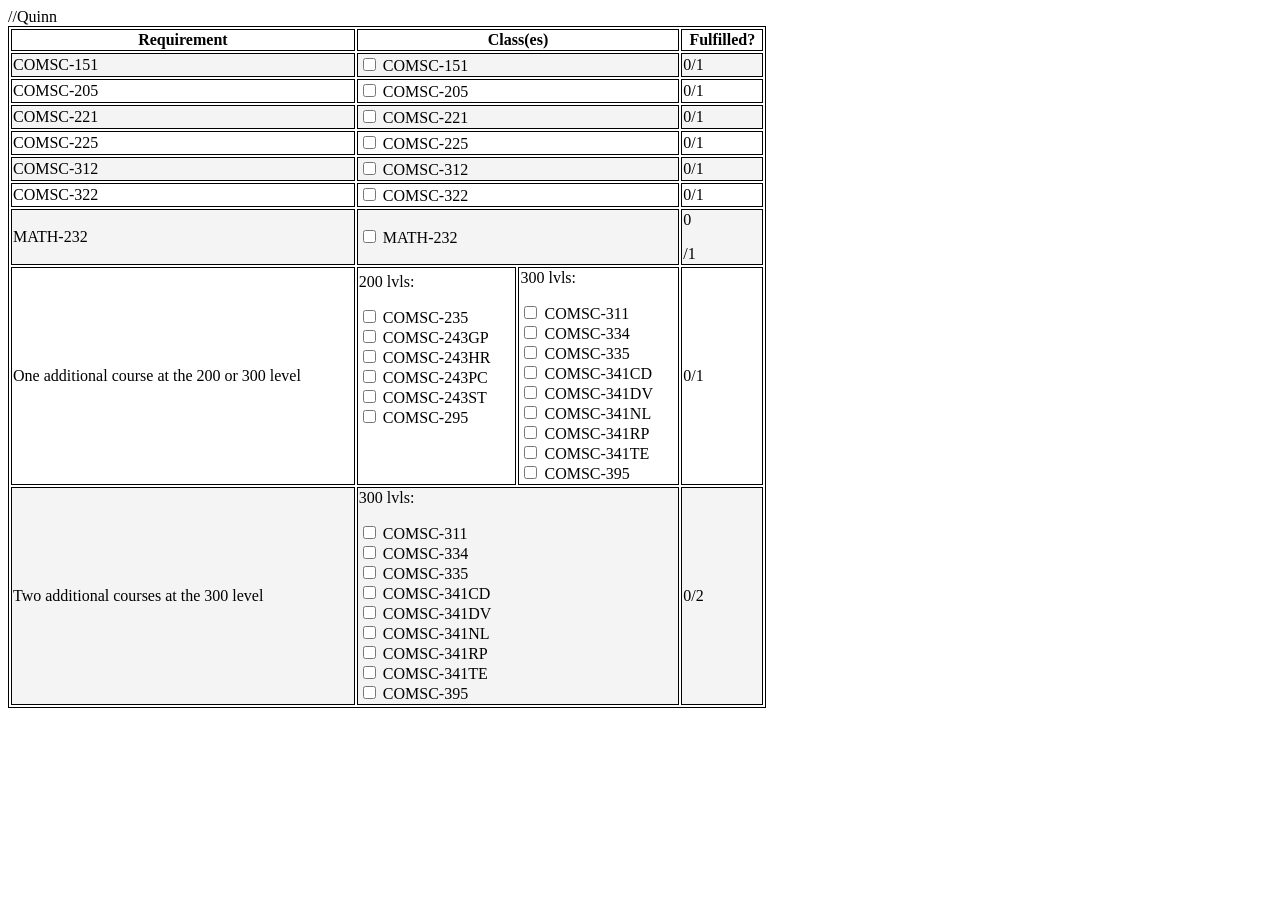
<file: HtmlTableCS2.html>
//Quinn
<html>
<style>
table, th, td {
  border:1px solid black;
}
tr:nth-child(even) {
  background-color: #f4f4f4;
}
td {
  vertical-align: middle;
}
</style>
<body>
<table style="width:60%">
  <tr>
    <th>Requirement</th>
    <th colspan="2">Class(es)</th>
    <th>Fulfilled?</th>

  </tr>

  <tr>
    <td>COMSC-151</td>
    <td colspan="2"><input type="checkbox" value = "COMSC-151" onclick = "updateStatus(value)"> COMSC-151</td>
    <td><p id="COMSC-151">0/1</p></td>
  </tr>

  <tr>
    <td>COMSC-205</td>
    <td colspan="2"><input type="checkbox" value = "COMSC-205" onclick = "updateStatus(value)"> COMSC-205</td>
    <td><p id="COMSC-205">0/1</p></td>
  </tr>

  <tr>
    <td>COMSC-221</td>
    <td colspan="2"><input type="checkbox" value = "COMSC-221" onclick = "updateStatus(value)"> COMSC-221</td>
    <td><p id="COMSC-221"> 0/1</p></td>
  </tr>

  <tr>
    <td>COMSC-225</td>
    <td colspan="2"><input type="checkbox" value = "COMSC-225" onclick = "updateStatus(value)"> COMSC-225</td>
    <td><p id="COMSC-225"> 0/1</p></td>
  </tr>

  <tr>
    <td>COMSC-312</td>
    <td colspan="2"><input type="checkbox" value = "COMSC-312" onclick = "updateStatus(value)"> COMSC-312</td>
    <td><p id="COMSC-312"> 0/1</p></td>
  </tr> 

  <tr>
    <td>COMSC-322</td>
    <td colspan="2"><input type="checkbox" value = "COMSC-322" onclick = "updateStatus(value)"> COMSC-322</td>
    <td><p id="COMSC-322"> 0/1</p></td>
  </tr>

  <tr>
    <td>MATH-232</td>
    <td colspan="2"><input type="checkbox" value = "MATH-232" onclick = "updateStatus(value)"> MATH-232</td>
    <td><p id="MATH-232"> 0</p>/1</td>
  </tr>

  <tr>
    <td>One additional course at the 200 or 300 level</td>
    <td>200 lvls:<br><p><input type="checkbox" value = "200/300" onclick = "updateStatus(value)"> COMSC-235<br><input type="checkbox" value = "200/300" onclick = "updateStatus(value)"> 
        COMSC-243GP<br><input type="checkbox" value = "200/300" onclick = "updateStatus(value)"> COMSC-243HR<br><input type="checkbox" value = "200/300" onclick = "updateStatus(value)"> 
        COMSC-243PC<br><input type="checkbox" value = "200/300" onclick = "updateStatus(value)"> COMSC-243ST<br><input type="checkbox" value = "200/300" onclick = "updateStatus(value)"> 
        COMSC-295</p><br><br></td>
    <td>300 lvls:<br><p><input type="checkbox" value = "300" onclick = "updateStatus(value)"> COMSC-311<br><input type="checkbox" value = "300" onclick = "updateStatus(value)"> 
        COMSC-334<br><input type="checkbox" value = "300" onclick = "updateStatus(value)"> COMSC-335<br><input type="checkbox" value = "300" onclick = "updateStatus(value)"> 
        COMSC-341CD<br><input type="checkbox" value = "300" onclick = "updateStatus(value)"> COMSC-341DV<br><input type="checkbox" value = "300" onclick = "updateStatus(value)"> 
        COMSC-341NL<br><input type="checkbox" value = "300" onclick = "updateStatus(value)"> COMSC-341RP<br><input type="checkbox" value = "300" onclick = "updateStatus(value)"> 
        COMSC-341TE<br><input type="checkbox" value = "300" onclick = "updateStatus(value)"> COMSC-395</p></td>
    <td>0/1</td>
  </tr>

  <tr>
    <td>Two additional courses at the 300 level</td>
    <td colspan="2" vertical-align: top>300 lvls:<br><p><input type="checkbox"> COMSC-311<br><input type="checkbox"> COMSC-334<br><input type="checkbox"> COMSC-335<br><input type="checkbox"> COMSC-341CD<br><input type="checkbox"> COMSC-341DV<br><input type="checkbox"> COMSC-341NL<br><input type="checkbox"> COMSC-341RP<br><input type="checkbox"> COMSC-341TE<br><input type="checkbox"> COMSC-395</p></td>
    <td>0/2</td>
  </tr>

  <script>
    function updateStatus(value) {

        // Display the updated text
          element = document.getElementById(value);
          element.textContent = "1";

    }
  </script>

</table>
</html>
</file>
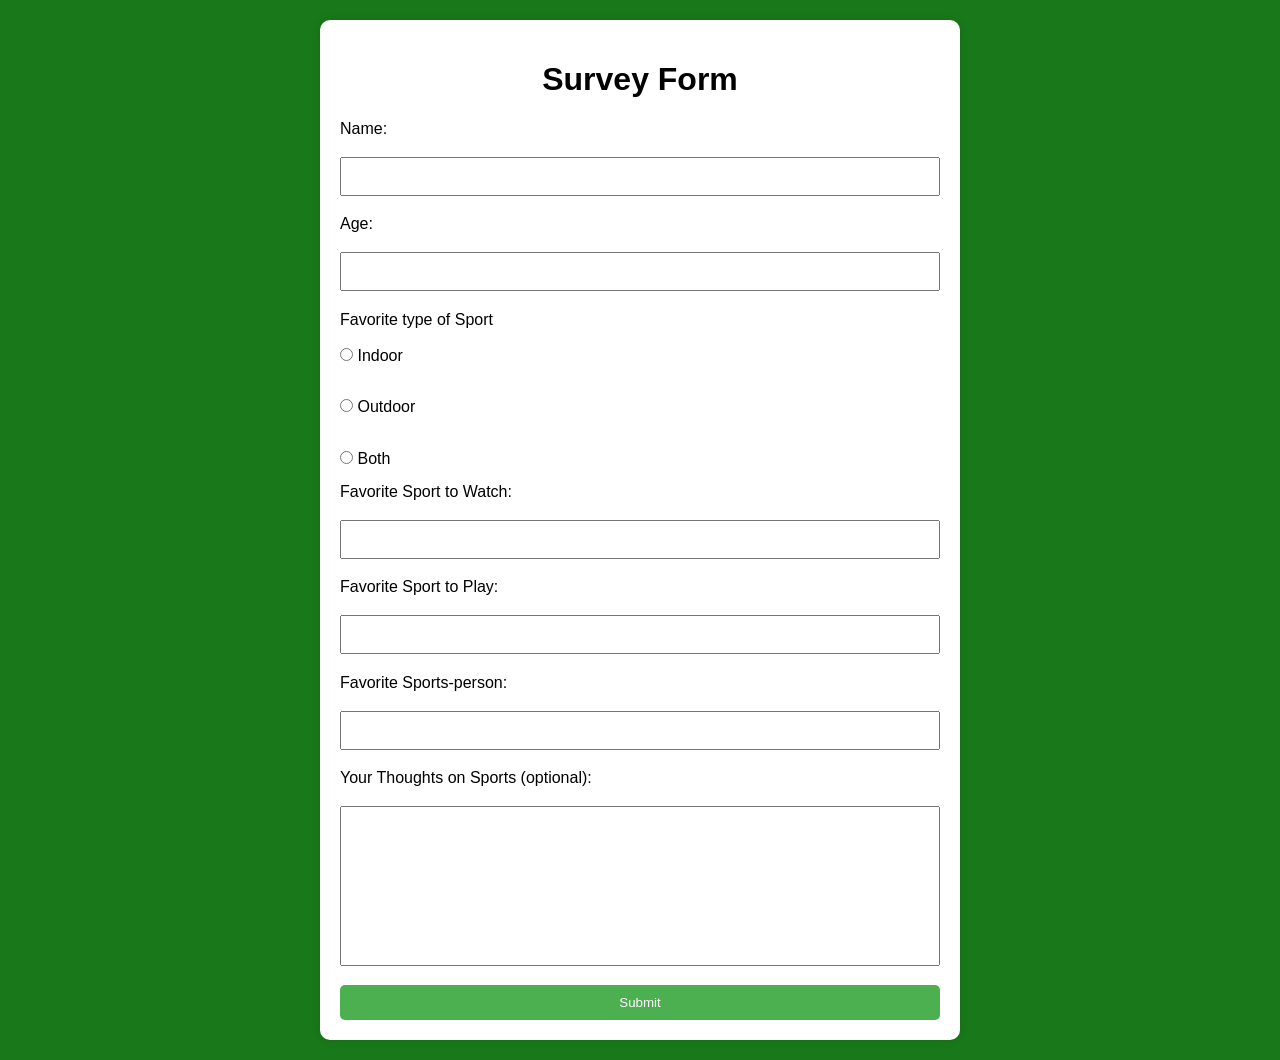
<file: main2.html>
<!-- Index.html  -->
<!DOCTYPE html>
<html lang="en">

<head>
    <meta charset="UTF-8">
    <meta name="viewport" content="width=device-width,
                   initial-scale=1.0">
    <!-- Linking css file  -->
    <link rel="stylesheet" href="main2.css">
    <title>Survey Form</title>
</head>

<body>

    <!-- Creating the form container  -->
    <div class="container">
        <h1>Survey Form</h1>

        <!-- Contains error -->
        <h4 id="errorText"></h4>

        <!-- Form element  -->
        <form id="surveyForm">

            <label for="name">
                Name:
            </label><br>
            <input type="text" id="name" name="name" required><br>

            <label for="age">
                Age:
            </label><br>
            <input type="number" id="age" name="age" required><br>

            <label>
                Favorite type of Sport
            </label><br>
            <input type="radio" id="indoor" name="type" value="Indoor" required>

            <label for="indoor">
                Indoor
            </label><br>
            <input type="radio" id="outdoor" name="type" value="Outdoor" required>

            <label for="outdoor">
                Outdoor
            </label><br>
            <input type="radio" id="both" name="type" value="Both" required>

            <label for="both">
                Both
            </label><br>

            <label for="favourite-sport">
                Favorite Sport to Watch:
            </label><br>
            <input type="text" id="favorite-sport" name="favorite-sport" required><br>

            <label for="favorite--sport">
                Favorite Sport to Play:
            </label><br>
            <input type="text" id="favorite--sport" name="favorite--sport" required><br>

            <label for="favorite-sport-person">
                Favorite Sports-person:
            </label><br>
            <input type="text" id="favorite-sport-person" name="favorite-sport-person" required><br>


            <label for="feedback">
                Your Thoughts on Sports (optional):
            </label><br>
            <input type="textarea" id="feedback" name="feedback"><br>



            <button type="submit">
                Submit
            </button>
        </form>
    </div>

    <!-- linking javascript file  -->
    <script src="main2.js"></script>
</body>

</html>
</file>
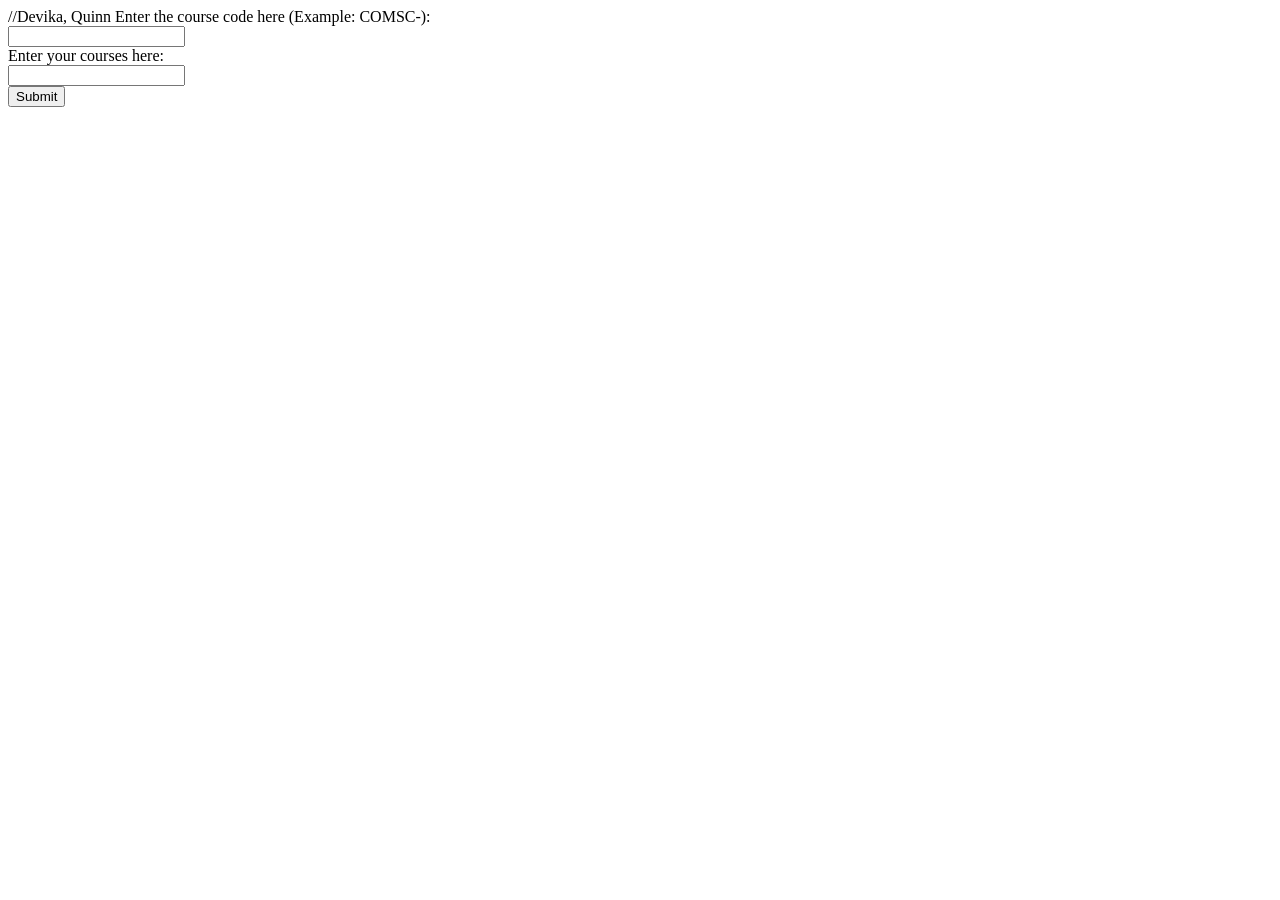
<file: readTranscript.html>
//Devika, Quinn
<html>
    <head>
        <title>
            Read Transcript
        </title>
    </head>
    <body>
        <td>
            <tr>
                <label for="transcript">Enter the course code here (Example: COMSC-):</label><br>
            </tr>
            <tr>
                <input type="text" id="course" name="tr1"><br>
            </tr>
            <tr>
                <label for="transcript">Enter your courses here:</label><br>
            </tr>
            <tr>
                <input type="text" id="t1" name="tr1"><br>
            </tr>
            <tr>
                <button onclick="read()">Submit</button><br>
            </tr>
            <tr>
                <p id="t2"> </p><br>
            </tr>
        </td>

        <script>
            function read() {
                //set the input to a variable
                let transcript = document.getElementById("t1").value;

                //find the course type
                let value = document.getElementById("course").value;


                //check if there are any of the course code courses
                //make substrings of the courses
                //print it onto the end of the text block

                if (transcript.includes(value)) {
                    //find the first intstance
                    let first = transcript.indexOf(value, 0);
                    //find the place after the first instance but before all we want to print
                    let secondStart = first + 6;

                    while(first != -1) {
                        //update second
                        let second = transcript.indexOf(value, secondStart);
                        //what to do if it's the last course of this code in the string
                        if (second == -1) {
                            second = transcript.length;
                        }

                        //find the length of the substring that we want to print
                        //update subLength
                        let subLength = transcript.substring(first, second).length;
                        //concat the substring we want to print to what already exists and print
                        document.getElementById("t2").textContent = document.getElementById("t2").textContent + transcript.substring(first, second);
                        //update first to be the next thing we want to print (second)
                        first = transcript.indexOf(value, secondStart);
                        //update secondStart
                        secondStart = first + value.length;
                    }
                }
            }
        </script>
    </body>
</html>
</file>
<file: main.css>
body {
    font-family: "Segoe UI", sans-serif;
    background-color: #f5f7fa;
    color: #333;
    flex-direction: column;
  }


h2 {
    display: flex;
    justify-content: center;
    align-items: center;
    text-align: center;
    background-color:#034876;
    color:#fffffe;
    height: 15%;
    width: 90%;
    margin: auto;
    font-size: 2em;
    margin-bottom: 30px auto;
    box-shadow: 0 3px 8px rgba(0,0,0,0.2);
}

.form-container {
    width: 40%;
    margin-left: 10%;
    margin-top: 2%;
    display: flex;
    flex-direction: column;
    align-items: flex-start; /* left alignment */
    gap: 20px;
  }
  

question {
    display: flex;
    flex-direction: column;
    justify-content:space-evenly;
    align-items: center;
    gap: 15px;
}

.form-row {
    display: flex;
    flex-direction: column;
    align-items:flex-start;
    gap: 5px;
  }

/* for the selection of optional field (second major & minor) */
.form-row select {
  appearance: none; /* remove the default setting of operating system */
  -webkit-appearance: none; /* remove default setting of web browsers like chrome and safari */
  -moz-appearance: none; /* remove default  setting of web browsers like */

  color:#888; /* set default color as grey */
  padding: 0.6rem 2.2rem 0.6rem 0.8rem; /* top, right, bottom, left; rem = fone size */
  font-size: 1rem; /* rem = fone size */

  border: 1px solid #ccc;
  border-radius: 6px;
  background-color: #fff;
  /* dropdown arrow */
  background-image: url("data:image/svg+xml;utf8,\
<svg xmlns='http://www.w3.org/2000/svg' width='12' height='8' viewBox='0 0 12 8'>\
<path d='M1 1l5 5 5-5' stroke='%23888' stroke-width='2' fill='none' stroke-linecap='round'/>\
</svg>");
  background-repeat: no-repeat;
  background-position: right 0.7rem center;
  background-size: 12px 8px;
}

.optional-field label,
.optional-field .optional-symbol {
  color: #888;
}

.form-row select:has(option:checked:not([value=''])){
  color: #000;
}



label {
    text-align: left;
    display: flex;
    align-items: center;
    gap: 5px;
}



.action-button {
  background-color: #034876;
  color: #fffffe;
  padding: 10px 15px;
  border: none;
  border-radius: 3px;
  font-size: 1.1em;
}
</file>
<file: main2.css>
/* Style.css  */
body {
    font-family: Arial, sans-serif;
    margin: 0;
    padding: 20px;
    background-color: #197819;
}

/* Form container  */
.container {
    max-width: 600px;
    margin: 0 auto;
    padding: 20px;
    background-color: #fff;
    border-radius: 10px;
    box-shadow: 0 0 10px rgba(0, 0, 0, 0.1);
}

h1 {
    text-align: center;
}

label {
    margin-top: 1rem;
}

input {
    padding: 10px;
    box-sizing: border-box;
    margin: 1.2rem 0;
}

/* Styling specific input types  */
input[type="text"],
input[type="number"] {
    width: 100%;
}

input[type="textarea"] {
    width: 100%;
    height: 10rem;
}

button {
    width: 100%;
    padding: 10px;
    background-color: #4caf50;
    color: white;
    border: none;
    border-radius: 5px;
    cursor: pointer;
}

button:hover {
    background-color: #45a049;
}

.error {
    border: 3px solid red;
}

.errorText {
    padding: 1rem;
    border: 2px solid red;
    box-shadow: rgba(149, 157, 165, 0.2) 0px 4px 12px;
    font-size: 1.2rem;
    font-family: "Lucida Sans",
        "Lucida Sans Regular",
        sans-serif;
}

.successText {
    padding: 1rem;
    border: 4px solid green;
    box-shadow: rgba(149, 157, 165, 0.2) 0px 4px 12px;
    font-size: 1.2rem;
    font-family: "Lucida Sans",
        "Lucida Sans Regular",
        sans-serif;
}
</file>
